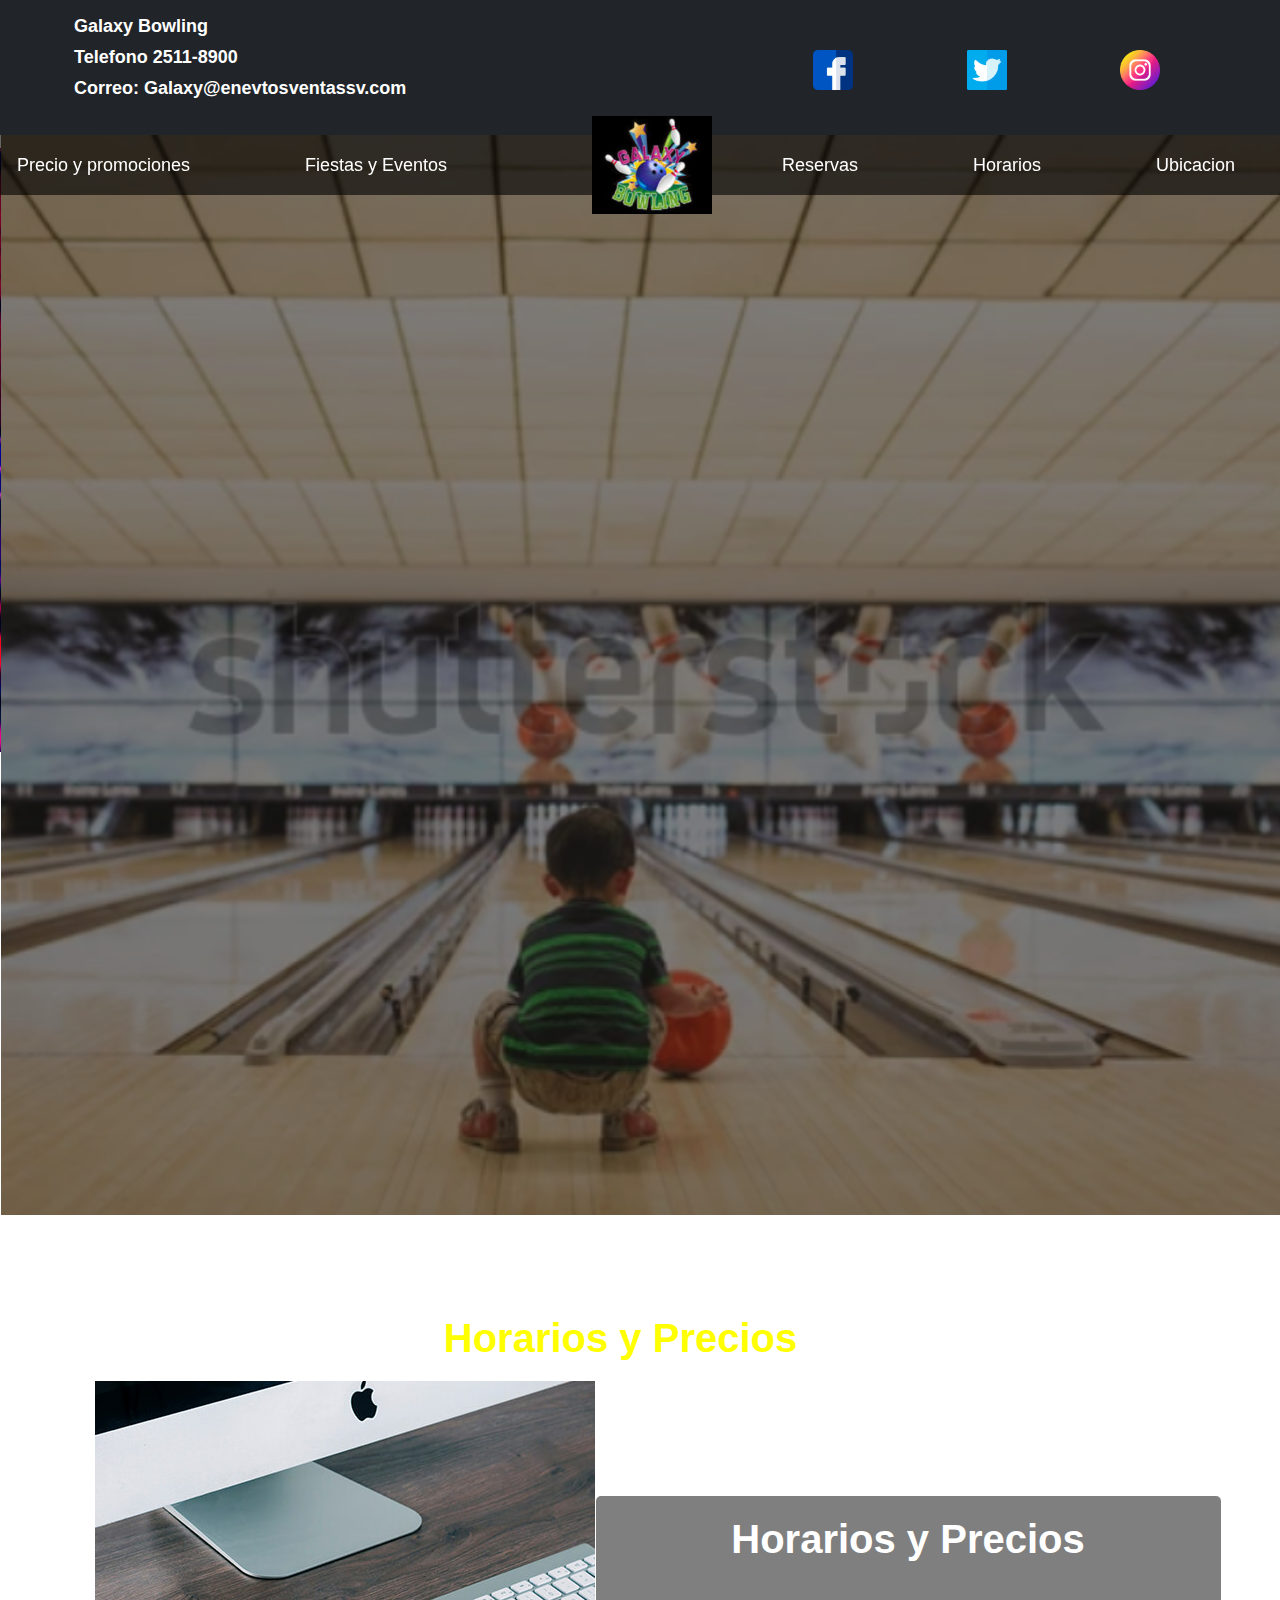
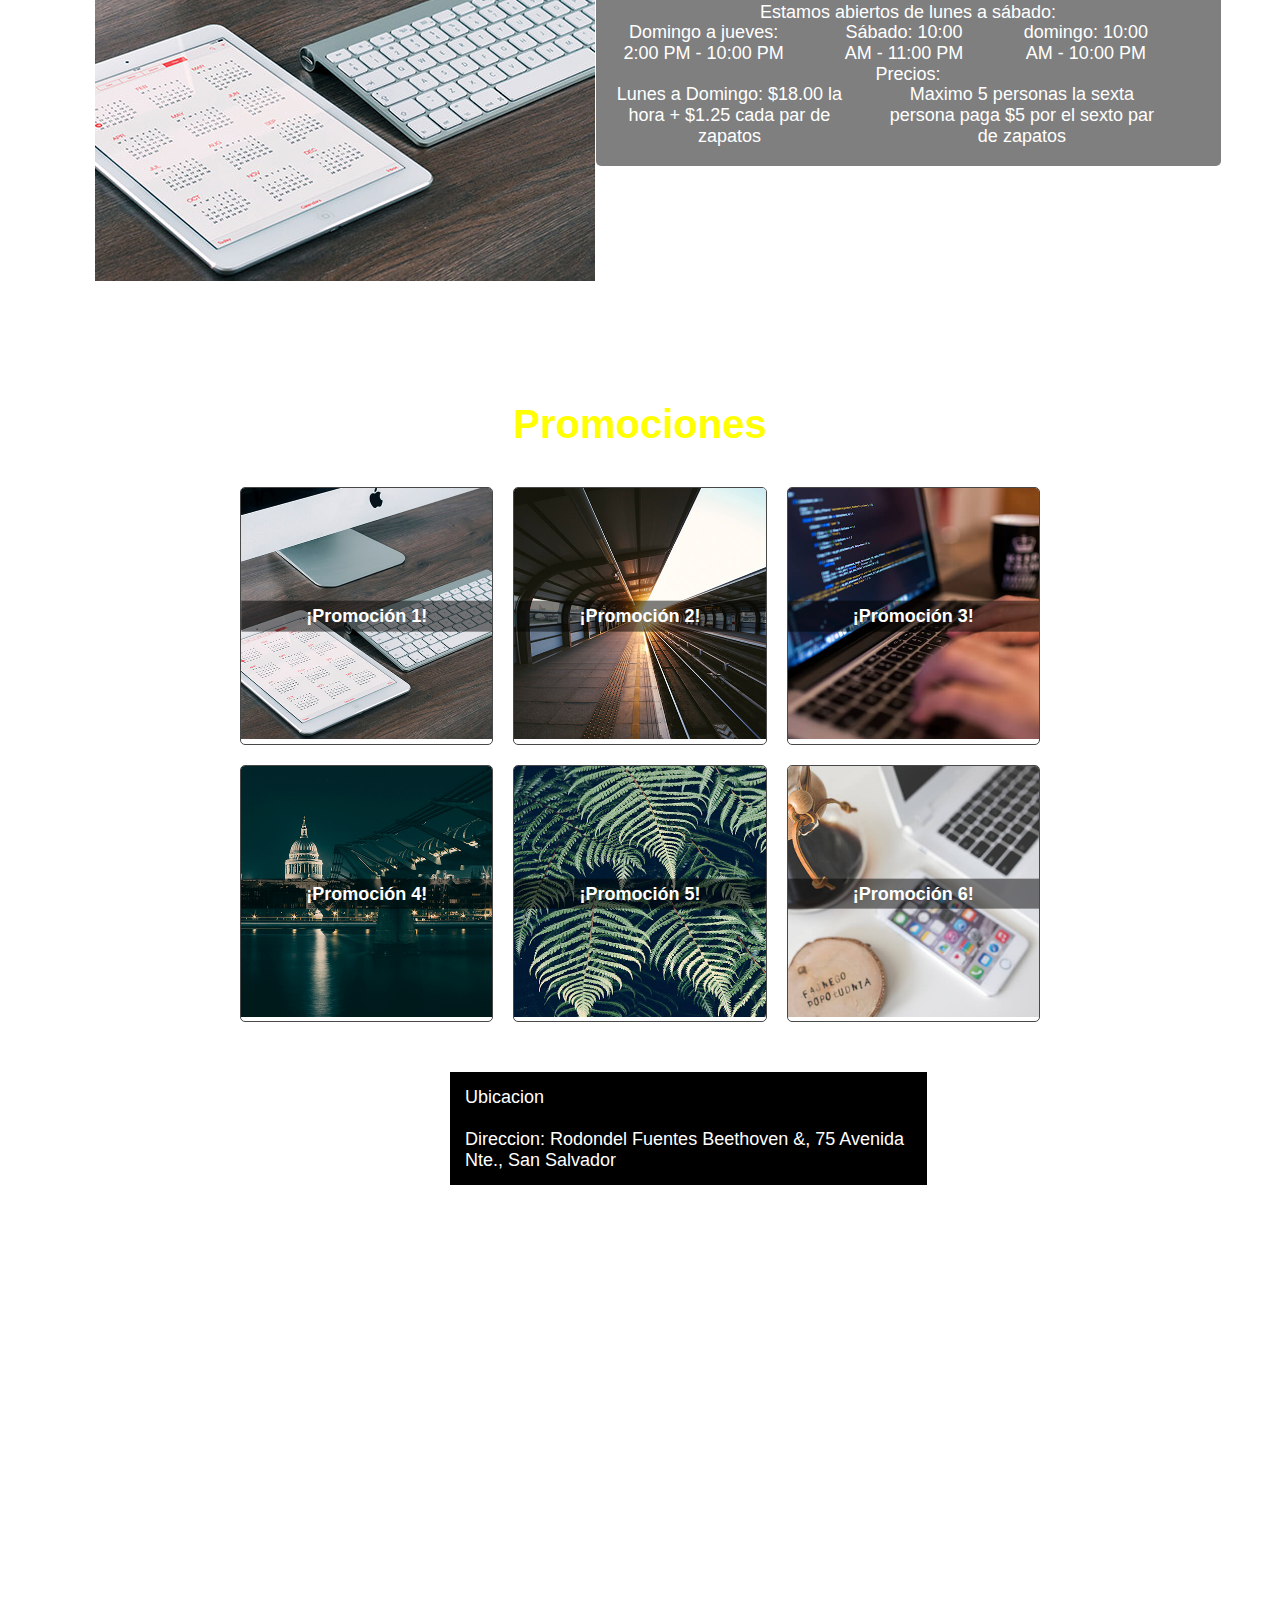
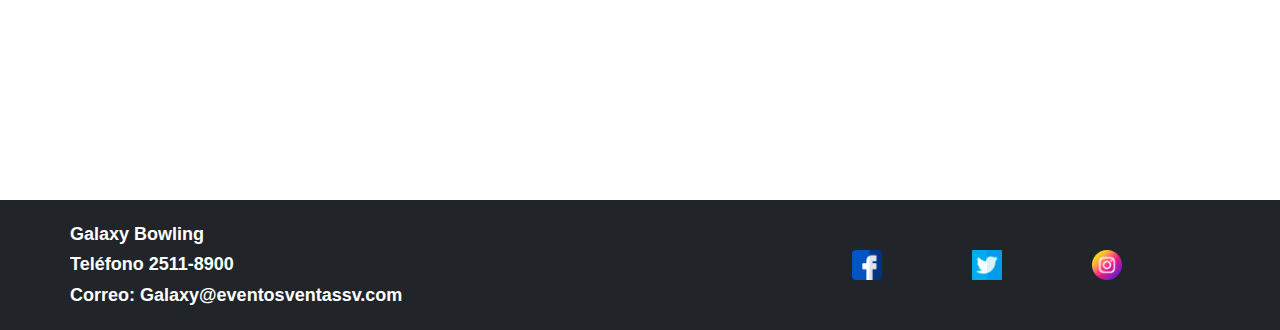
<file: index.html>
<!DOCTYPE html>
<html lang="es">
<head>
    <meta charset="UTF-8">
    <meta name="viewport" content="width=device-width, initial-scale=1.0, maximum-scale=1.0, user-scalable=0, shrink-to-fit=no">
    <title>Boliche El Salvador</title>

    <script src="js_boliche.js"></script>
    <link rel="stylesheet" href="Un.css">
    <link rel="stylesheet" href="normilize.css">
    <link rel="stylesheet" href="https://cdnjs.cloudflare.com/ajax/libs/font-awesome/6.2.0/css/all.min.css">


</head>
<body>
    
            
    
    <div class="social-contact">
        
        <div class="left-message">
            
                <p>Galaxy Bowling </p>
                <p>Telefono 2511-8900</p>
                <p>Correo: Galaxy@enevtosventassv.com</p>
            
        </div>
       
        <div class="social-icons" id="redes-sociales">
            
            
            <a href="https://www.facebook.com/galaxybowlingsv" class="face"  target="_blank"><img src="facebook.png" alt="Facebook"></a>
            <a href="https://twitter.com/i/flow/login?redirect_after_login=%2Fgalaxybowlingsv" class="twi"   target="_blank"><img src="gorjeo.png" alt="Twitter"></a>
            <a href="https://www.instagram.com/galaxybowling/" class="inst" target="_blank"><img src="instagram.png" alt="Instagram"></a>
            
            
        </div> 
    </div>
    
    <nav id="menu">
       
        <span id="menu-icon" class="hamburger-icon clicked">&#9776;</span>
        <ul id="menu-list">
            <li><a href="#promociones">Precio y promociones</a></li>
            <li><a href="fiestas_eventos.html">Fiestas y Eventos</a></li>
            <li class="logo-item"><img src="escudo.png" alt="Logo de Tu Boliche" class="logo"></li>
            <li><a href="reservas.html">Reservas</a></li>
            <li><a href="#horarios">Horarios</a></li>
            <li><a href="#ubicacion">Ubicacion</a></li>
        </ul>
        <div class="logo-container">
            <img src="escudo.png" alt="Logo de Tu Boliche" class="logo1">
        </div>
        <!-- Coloca el logo dentro del mismo contenedor del menú -->
         
    </nav>
    
    
    
    
    <header>
        <img src="fb2.png" alt="Imagen de Encabezado" class="imagen-header">
        <div class="overlay"></div>
      
        
    </header>
    
   
    <section class="horarios-precios" id="horarios">
        <h2>Horarios y Precios</h2>
        <div class="horarios-contenedor">
            <div class="imagen-container">
                <img src="trabajos/1.jpg" alt="Horarios" class="Horarios">
            </div>
            <div class="info-box">
                <h3>Horarios y Precios</h3>
                <p>Estamos abiertos de lunes a sábado:</p>
                <ul>
                    <li>Domingo a jueves: 2:00 PM - 10:00 PM</li>
                    <li>Sábado: 10:00 AM - 11:00 PM</li>
                    <li>domingo: 10:00 AM - 10:00 PM</li>
                </ul>
                <p>Precios:</p>
                <ul>
                    <li>Lunes a Domingo: $18.00 la hora + $1.25 cada par de zapatos </li>
                    <li>Maximo 5 personas la sexta persona paga $5 por el sexto par de zapatos</li>
                </ul>
            </div>
            
        </div>
    </section>
    <section class="promociones" id="promociones">
        <h2>Promociones</h2>
        <div class="galeria">
            <div class="imagen">
                <img src="trabajos/1.jpg" alt="Promoción 1">
                <p>¡Promoción 1!</p>
            </div>
            <div class="imagen">
                <img src="trabajos/2.jpg" alt="Promoción 2">
                <p>¡Promoción 2!</p>
            </div>
            <div class="imagen">
                <img src="trabajos/3.jpg" alt="Promoción 3">
                <p>¡Promoción 3!</p>
            </div>
            <div class="imagen">
                <img src="trabajos/4.jpg" alt="Promoción 4">
                <p>¡Promoción 4!</p>
            </div>
            <div class="imagen">
                <img src="trabajos/5.jpg" alt="Promoción 5">
                <p>¡Promoción 5!</p>
            </div>
            <div class="imagen">
                <img src="trabajos/6.jpg" alt="Promoción 6">
                <p>¡Promoción 6!</p>
            </div>
            <!-- Agrega más imágenes aquí -->
        </div>
    
    </section>
    <section class="ubicacion" id="ubicacion">Ubicacion <br><br><p>Direccion: Rodondel Fuentes Beethoven &, 75 Avenida Nte., San Salvador</p></section>
    <section class="mapa">
        <div class="mapa-container">
            <iframe src="https://www.google.com/maps/embed?pb=!1m14!1m8!1m3!1d15505.006047226363!2d-89.2332748!3d13.7032112!3m2!1i1024!2i768!4f13.1!3m3!1m2!1s0x8f63303de9cdbe3d%3A0x67e18464d41aae44!2sGalaxy%20Bowling!5e0!3m2!1ses-419!2ssv!4v1692931413247!5m2!1ses-419!2ssv" width="800" height="600" style="border:0;" allowfullscreen="" loading="lazy" referrerpolicy="no-referrer-when-downgrade"></iframe>
        </div>
    </section>
    
    <footer class="footer">
        <div class="social-contact-foother">
            <div class="left-message-foother">
                <p>Galaxy Bowling</p>
                <p>Teléfono 2511-8900</p>
                <p>Correo: Galaxy@eventosventassv.com</p>
            </div>
            <div class="social-icons-foother">
                <a href="https://www.facebook.com/galaxybowlingsv" class="face" target="_blank">
                    <img src="facebook.png" alt="Facebook">
                </a>
                <a href="https://twitter.com/i/flow/login?redirect_after_login=%2Fgalaxybowlingsv" class="twi" target="_blank">
                    <img src="gorjeo.png" alt="Twitter">
                </a>
                <a href="https://www.instagram.com/galaxybowling/" class="inst" target="_blank">
                    <img src="instagram.png" alt="Instagram">
                </a>
            </div>
        </div>
    </footer>
    
    <script>
   const menuIcon = document.getElementById("menu-icon");
const menuList = document.getElementById("menu-list");

// Oculta el menú al cargar la página
menuList.style.display = "none";

// Agrega un evento de clic al ícono de hamburguesa
menuIcon.addEventListener("click", () => {
    // Alternar la clase 'clicked' en el ícono de hamburguesa
    menuIcon.classList.toggle("clicked");

    // Muestra u oculta el menú
    if (menuIcon.classList.contains("clicked")) {
        // Si el ícono tiene la clase 'clicked', muestra el menú
        menuList.style.display = "block";
    } else {
        // Si no, oculta el menú
        menuList.style.display = "none";
    }
});

// Agrega un evento de clic a las opciones del menú
const menuLinks = menuList.querySelectorAll("a");
menuLinks.forEach((link) => {
    link.addEventListener("click", () => {
        // Oculta el menú al hacer clic en una opción
        menuList.style.display = "none";
        
        // Asegura que el ícono de hamburguesa no esté marcado
        menuIcon.classList.remove("clicked");
    });
});



      
      
          </script>    
   
   </body>
</html>
</file>
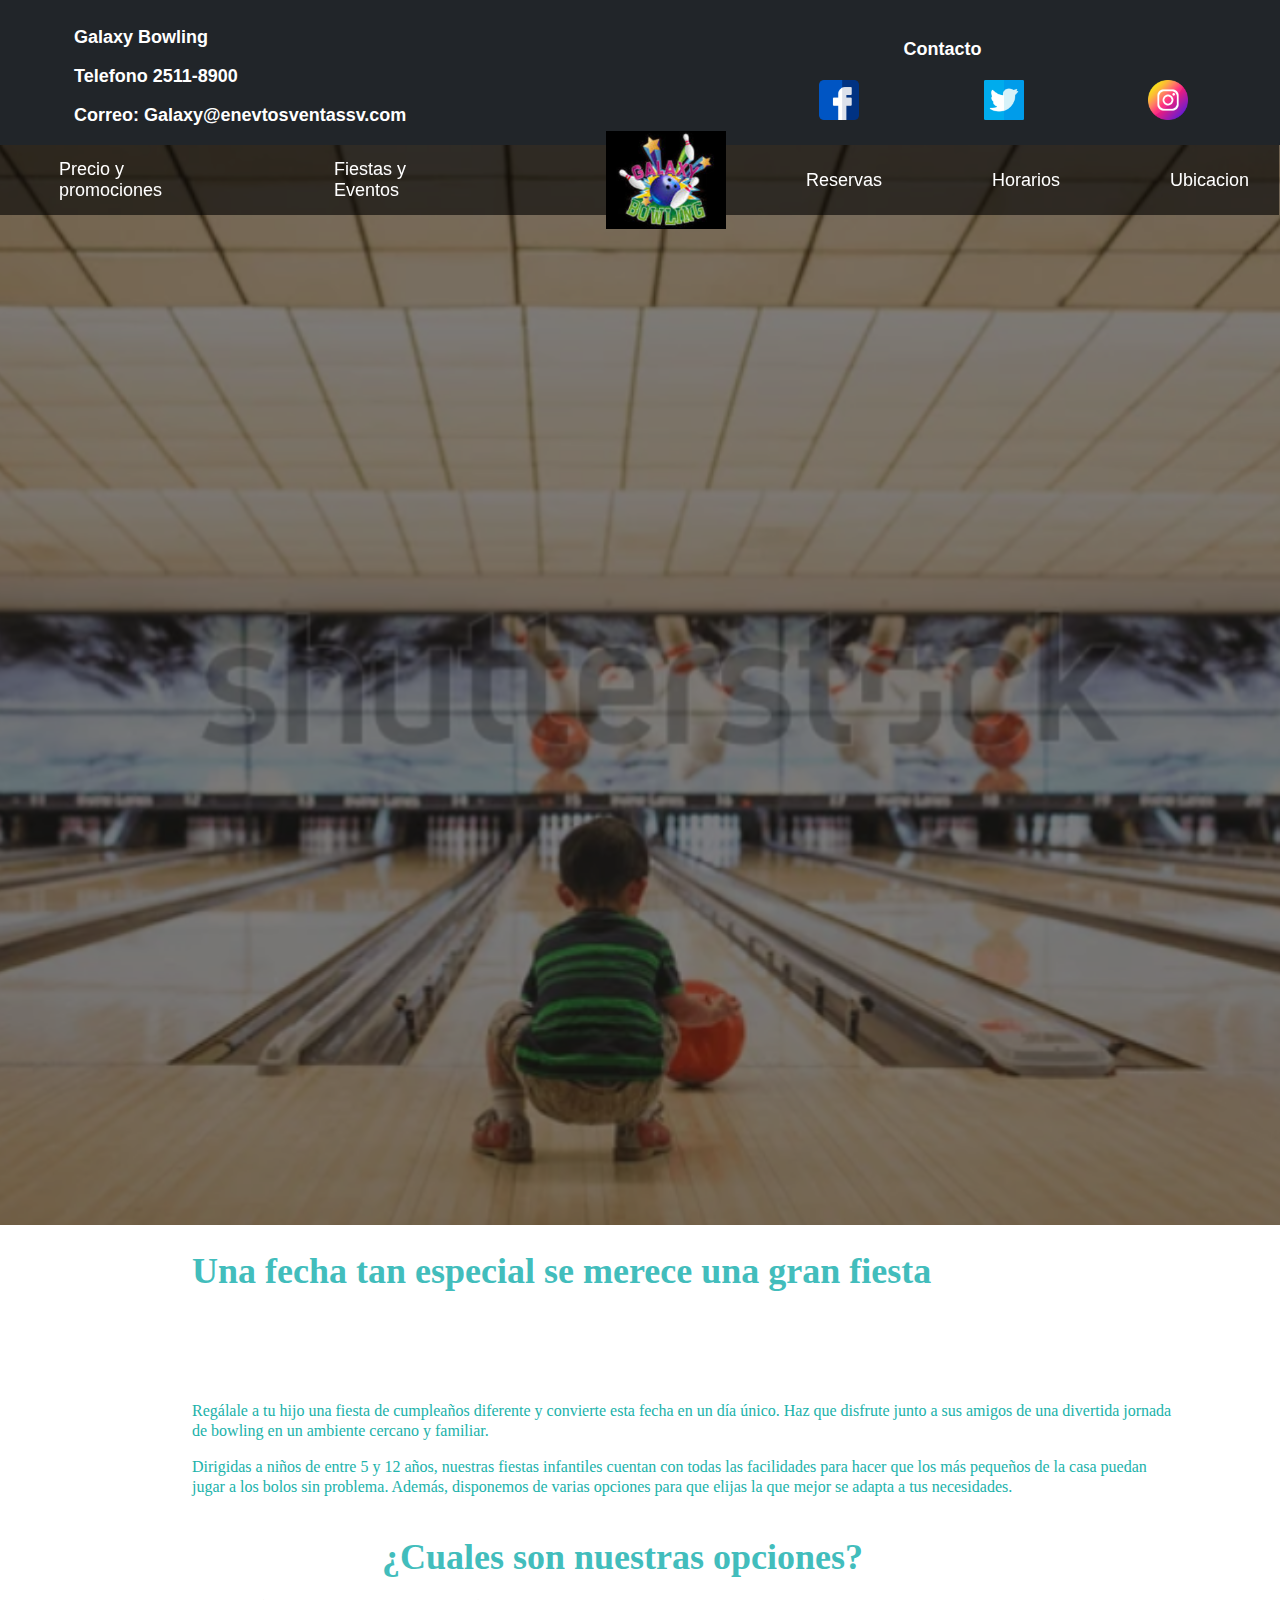
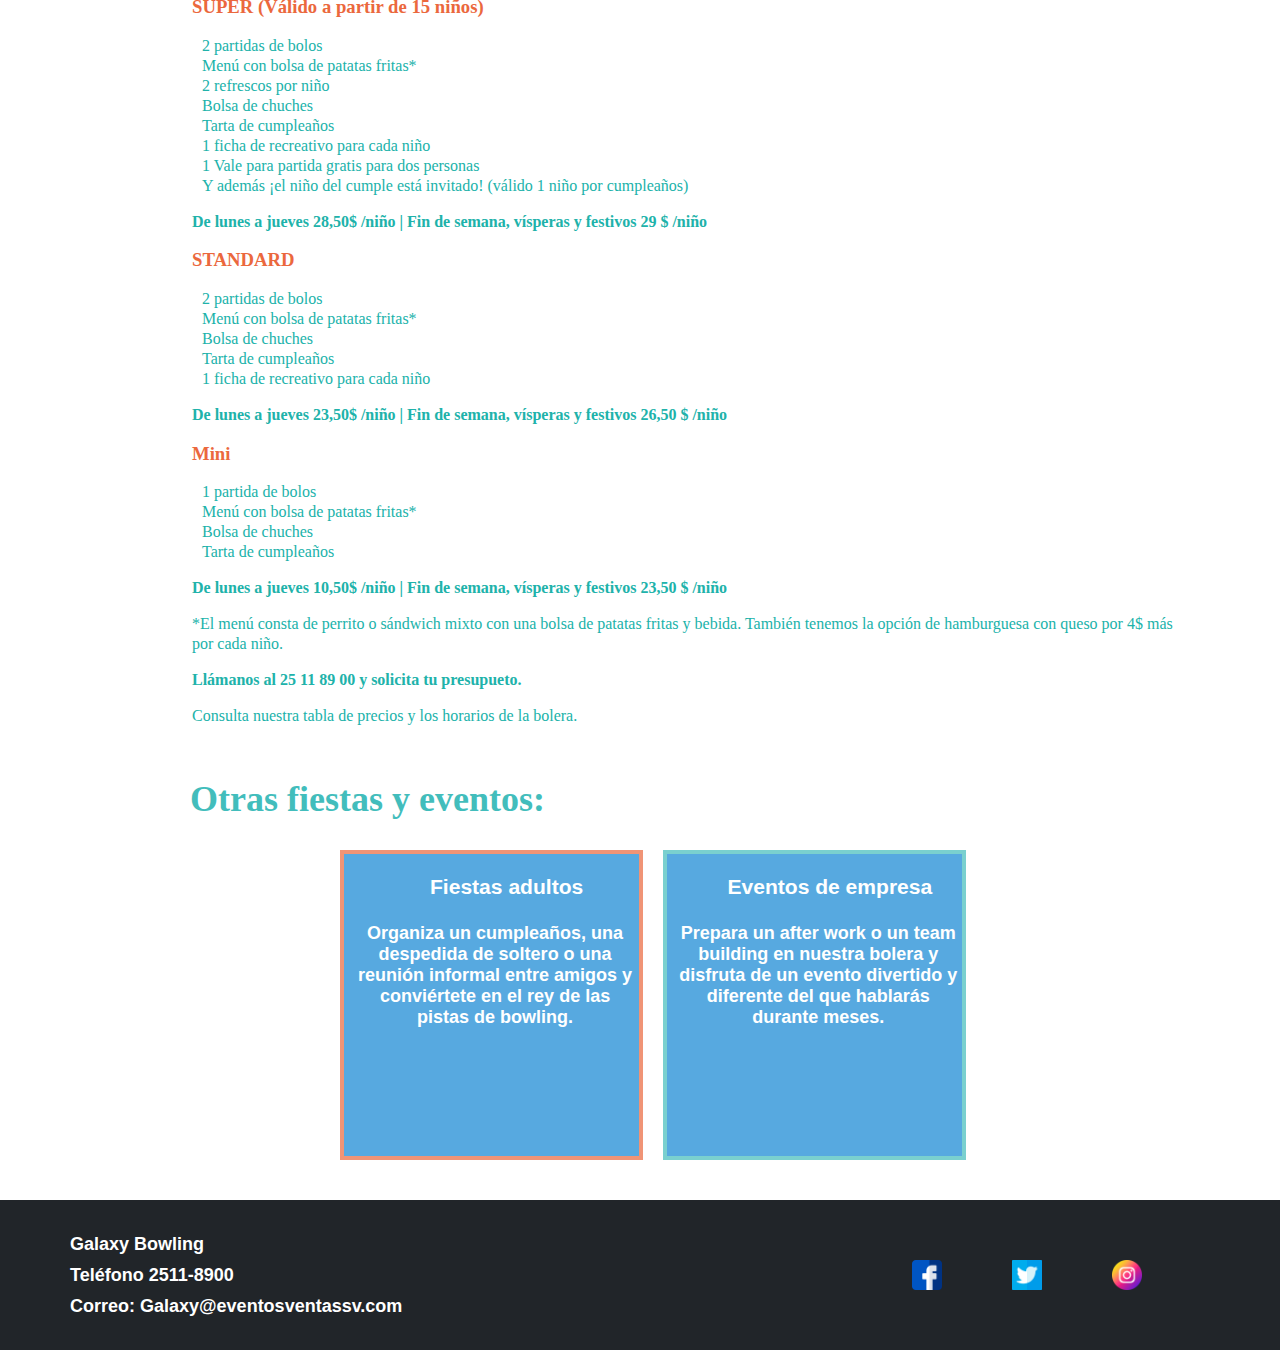
<file: cumples.html>
<!DOCTYPE html>
<html lang="en">
<head>
    <meta charset="UTF-8">
    <meta name="viewport" content="width=device-width, initial-scale=1.0">
    <title>Boliche El Salvador</title>

    <script src="js_boliche.js"></script>
    <link rel="stylesheet" href="cumples.css">
</head>
    <body>
        
<body class="fiestas-background">
    <div class="social-contact">
        
        <div class="left-message">
            
                <p>Galaxy Bowling </p>
                <p>Telefono 2511-8900</p>
                <p>Correo: Galaxy@enevtosventassv.com</p>
            
        </div>
       
        <div class="social-icons" id="redes-sociales">
            <div class="left-message"><p>Contacto</p></div>
            
            <a href="https://www.facebook.com/galaxybowlingsv" class="face"  target="_blank"><img src="facebook.png" alt="Facebook"></a>
            <a href="https://twitter.com/i/flow/login?redirect_after_login=%2Fgalaxybowlingsv" class="twi"   target="_blank"><img src="gorjeo.png" alt="Twitter"></a>
            <a href="https://www.instagram.com/galaxybowling/" class="inst" target="_blank"><img src="instagram.png" alt="Instagram"></a>
            
            
        </div> 
    </div>
    

    
    
    
    <nav id="menu">
        <ul>
            <li><a href="Untitled-1.html#promociones">Precio y promociones</a></li>
            <li><a href="#parrafo-con-fondo">Fiestas y Eventos</a></li>
            <li class="logo-item"><img src="escudo.png" alt="Logo de Tu Boliche" class="logo"></li>
            <li><a href="reservas.html">Reservas</a></li>
            
            <li><a href="Untitled-1.html#horarios">Horarios</a></li>
            <li><a href="Untitled-1.html#ubicacion">Ubicacion</a></li>
        </ul>
    </nav>
    <header class="header">
    
        <img src="fb2.png" alt="Imagen de Encabezado" class="imagen-header">
        <div class="overlay"></div>

    </header>
   
    

    <!-- InstanceBeginEditable name="head" -->
    
   
   

    <!-- InstanceBeginEditable name="cuerpo" -->
   <div class="contenedor"><article>
      <h1 class="hensa">Una fecha tan especial se merece una gran fiesta</h1>
    <div id="mitad"><h2 class="gris">Imaginación y cariño son los ingredientes de los cumpleaños infantiles de Galaxy Bowling</h2>
    <p >Regálale a tu hijo una fiesta de cumpleaños diferente y convierte esta fecha en un día único. Haz que disfrute junto a sus amigos de una divertida jornada de bowling en un ambiente cercano y familiar. </p>
    <p>Dirigidas a niños de entre 5 y 12 años, nuestras fiestas infantiles cuentan con todas las facilidades para hacer que los más pequeños de la casa puedan jugar a los bolos sin problema. Además, disponemos de varias opciones para que elijas la que mejor se adapta a tus necesidades.</p>
    <h2>¿Cuales son nuestras opciones?</h2>
    <h3>SUPER (Válido a partir de 15 niños)</h3>
    <ul class="vertical-list">
      <li>2 partidas de bolos </li>
      <li>Menú con bolsa de patatas fritas*<br>
      </li>
      <li>2 refrescos por niño<br>
        </li>
      <li>Bolsa de chuches </li>
      <li>Tarta de cumpleaños </li>
      <li>1 ficha de recreativo para cada niño<br>
      </li>
      <li>1 Vale para partida gratis
        para dos personas</li>
      <li>Y además ¡el niño del cumple está invitado! (válido 1 niño por cumpleaños)</li>
      </ul>
    <p><strong>De lunes a jueves 28,50$ /niño | Fin de semana, vísperas y festivos 29 $ /niño </strong></p>
    <h3>STANDARD</h3>
    <ul class="vertical-list">
      
        <li>2 partidas de bolos<br>
        </li>
        <li>Menú con bolsa de patatas fritas*</li>
        <li> Bolsa de chuches<br>
        </li>
        <li>Tarta de cumpleaños<br>
          </li>
        <li>1 ficha de recreativo para cada niño</li>
        </ul>
    <p><strong>De lunes a jueves 23,50$ /niño | Fin de semana, vísperas y festivos 26,50 $ /niño </strong></p>
    <h3>Mini  </h3>
    <ul class="vertical-list">
     <li>1 partida de bolos<br>
     </li>
     <li>Menú con bolsa de patatas fritas*</li>
     <li>Bolsa de chuches<br>
     </li>
     <li>Tarta de cumpleaños</li>
     </ul>
    <p><strong>De lunes a jueves 10,50$ /niño | Fin de semana, vísperas y festivos 23,50 $ /niño <br>
      </strong></p>
        <p>*El menú consta de perrito o sándwich mixto con una bolsa de patatas fritas y bebida. También tenemos la opción de hamburguesa con queso por 4$ más por cada niño.<br>
    </p>
    
    <p> <strong>Llámanos al 25 11 89 00 y solicita tu presupueto.</strong> </p>
    
        
  
    </strong>Consulta nuestra tabla de precios y los horarios de la bolera.<br>
   
    
 
    </article>
       
   </div>
       
    

   <h2>Otras fiestas y eventos:</h2>
        <div id="eventos">
            <ul>
                
                <li class="celeste">
                    <a href="fiestaAdulto,html.html">
                        <div class="contenido">
                           
                            <h3>Fiestas adultos</h3>
                            <h4>Organiza un cumpleaños, una despedida de soltero o una reunión informal entre amigos y conviértete en el rey de las pistas de bowling.</h4>
                        </div>
                    </a>
                </li>
                <li class="rojo">
                    <a href="Sobreevenos.html">
                        <div class="contenido">
                            
                            <h3>Eventos de empresa</h3>
                            <h4>Prepara un after work o un team building en nuestra bolera y disfruta de un evento divertido y diferente del que hablarás durante meses.</h4>
                        </div>
                    </a>
                </li>
            </ul>
         </div>




         <footer class="footer">
            <div class="social-contact-foother">
                <div class="left-message-foother">
                    <p>Galaxy Bowling</p>
                    <p>Teléfono 2511-8900</p>
                    <p>Correo: Galaxy@eventosventassv.com</p>
                </div>
                <div class="social-icons-foother">
                    <a href="https://www.facebook.com/galaxybowlingsv" class="face" target="_blank">
                        <img src="facebook.png" alt="Facebook">
                    </a>
                    <a href="https://twitter.com/i/flow/login?redirect_after_login=%2Fgalaxybowlingsv" class="twi" target="_blank">
                        <img src="gorjeo.png" alt="Twitter">
                    </a>
                    <a href="https://www.instagram.com/galaxybowling/" class="inst" target="_blank">
                        <img src="instagram.png" alt="Instagram">
                    </a>
                </div>
            </div>
        </footer>                                                                                                                                           
    </body>

</html>
</file>
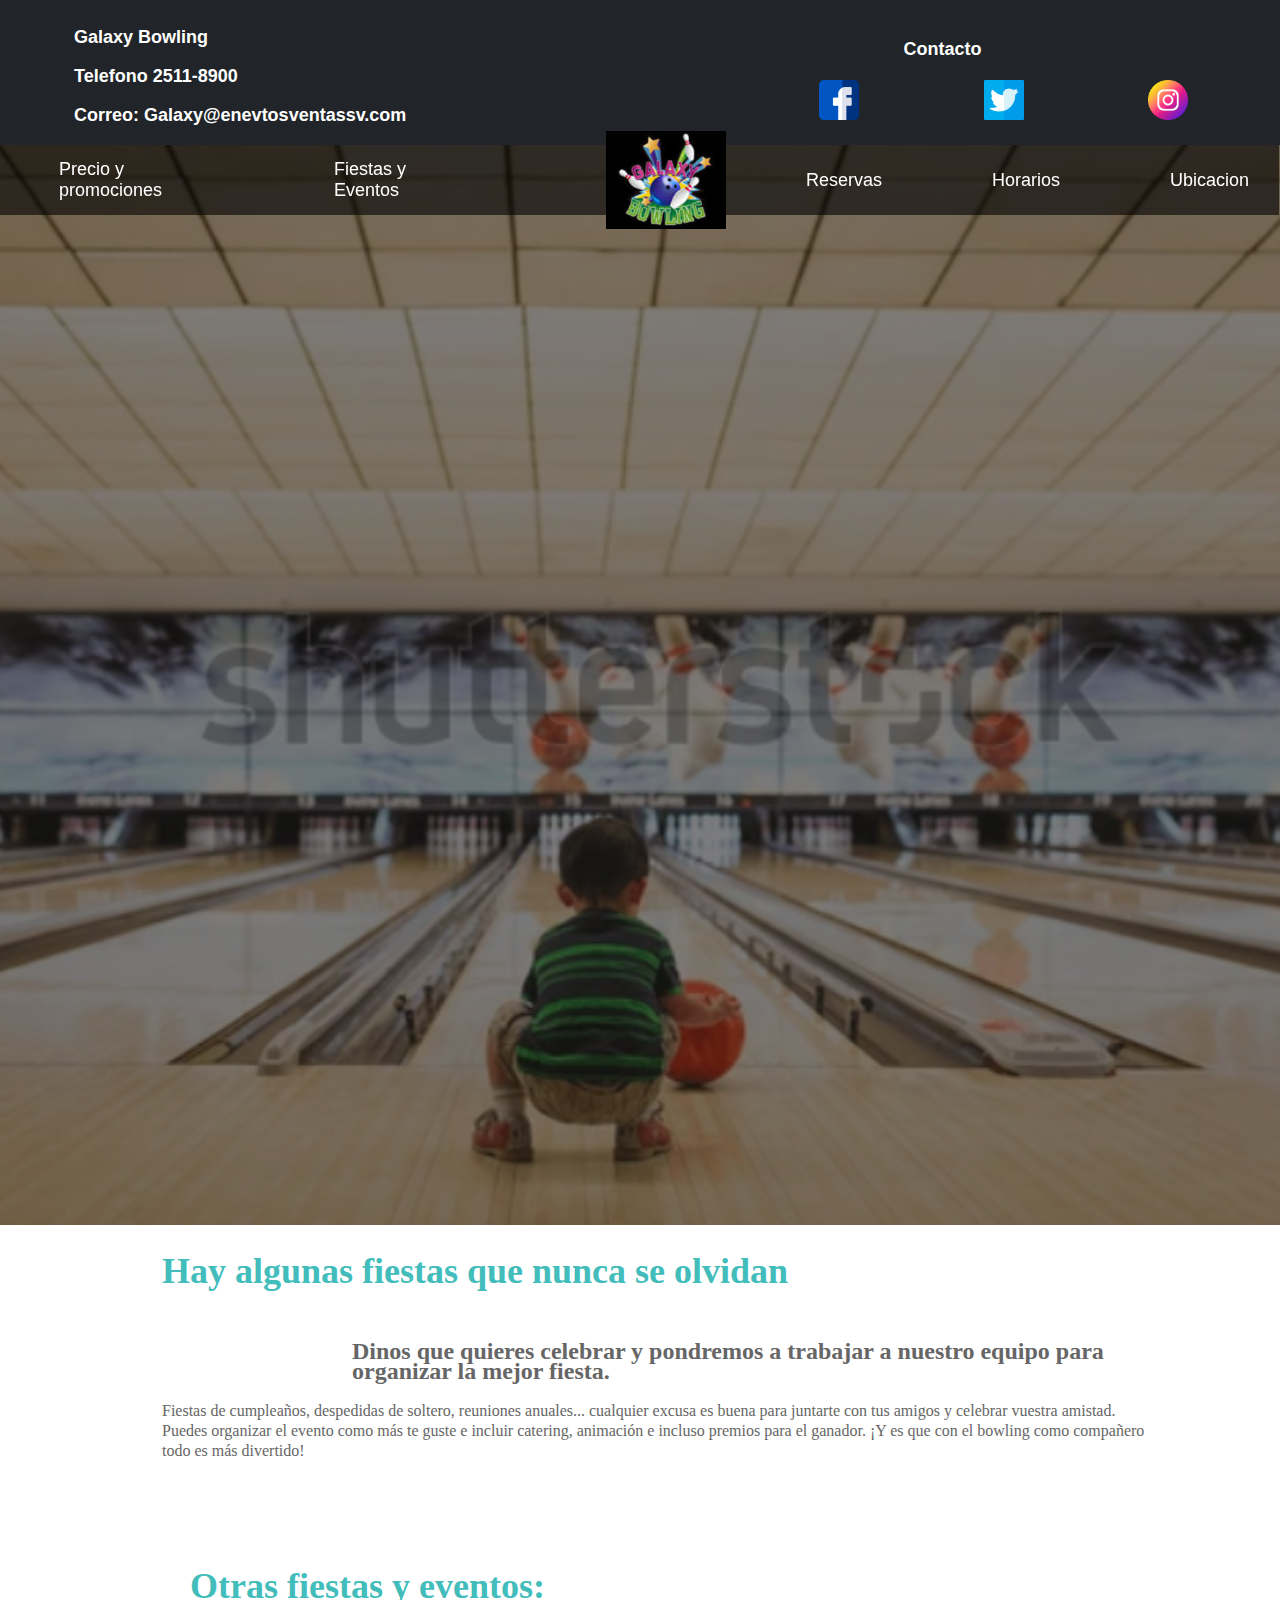
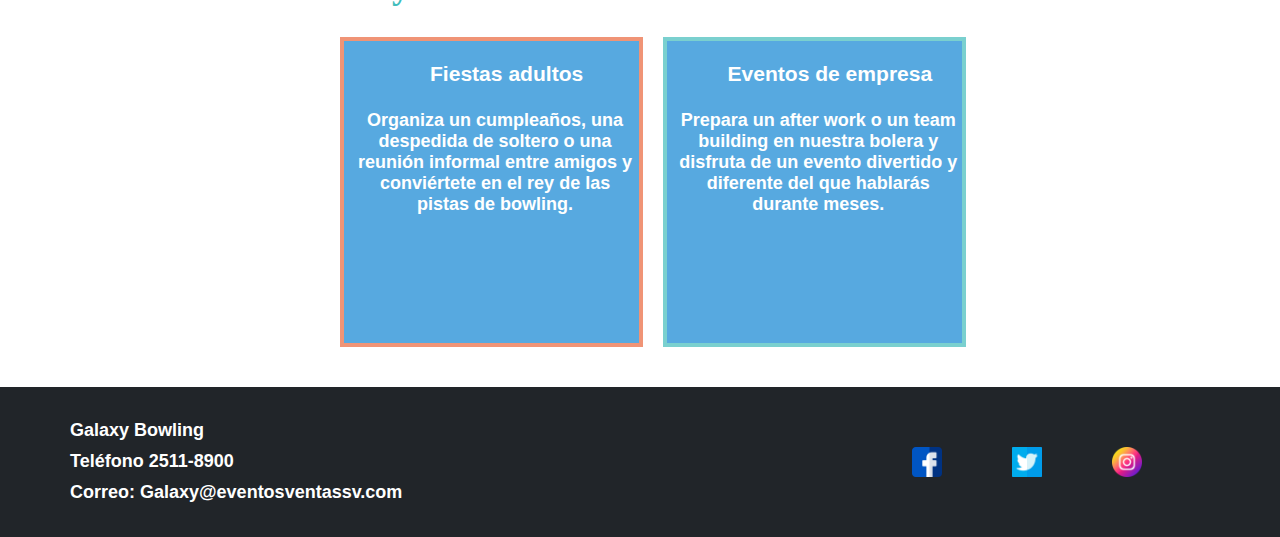
<file: fiestaAdulto,html.html>
<!DOCTYPE html>
<html lang="en">
<head>
    <meta charset="UTF-8">
    <meta name="viewport" content="width=device-width, initial-scale=1.0">
    
    <link rel="stylesheet" href="fiestaAdulto.css">
    <script src="js_boliche.js"></script>
    <title>Document</title>
</head>
<body>
    
<body class="fiestas-background">
    <div class="social-contact">
        
        <div class="left-message">
            
                <p>Galaxy Bowling </p>
                <p>Telefono 2511-8900</p>
                <p>Correo: Galaxy@enevtosventassv.com</p>
            
        </div>
       
        <div class="social-icons" id="redes-sociales">
            <div class="left-message"><p>Contacto</p></div>
            
            <a href="https://www.facebook.com/galaxybowlingsv" class="face"  target="_blank"><img src="facebook.png" alt="Facebook"></a>
            <a href="https://twitter.com/i/flow/login?redirect_after_login=%2Fgalaxybowlingsv" class="twi"   target="_blank"><img src="gorjeo.png" alt="Twitter"></a>
            <a href="https://www.instagram.com/galaxybowling/" class="inst" target="_blank"><img src="instagram.png" alt="Instagram"></a>
            
            
        </div> 
    </div>

    
    
    <nav id="menu">
        <ul>
            <li><a href="Untitled-1.html#promociones">Precio y promociones</a></li>
            <li><a href="#parrafo-con-fondo">Fiestas y Eventos</a></li>
            <li class="logo-item"><img src="escudo.png" alt="Logo de Tu Boliche" class="logo"></li>
            <li><a href="reservas.html">Reservas</a></li>
            
            <li><a href="Untitled-1.html#horarios">Horarios</a></li>
            <li><a href="Untitled-1.html#ubicacion">Ubicacion</a></li>
        </ul>
    </nav>
    <header class="header">
    
        <img src="fb2.png" alt="Imagen de Encabezado" class="imagen-header">
        <div class="overlay"></div>

    </header>
    
    <div class="contenedor">
        <h1 class="hensa">Hay algunas fiestas que nunca se olvidan</h1>
      <div class="mitad"><h2 class="gris">Dinos que quieres celebrar y pondremos a trabajar a nuestro equipo para organizar la mejor fiesta.</h2>
      <p>Fiestas de cumpleaños, despedidas de soltero, reuniones anuales... cualquier excusa es buena para juntarte con tus amigos y celebrar vuestra amistad. Puedes organizar el evento como más te guste e incluir catering, animación e incluso premios para el ganador.  ¡Y es que con el bowling como compañero todo es más divertido!</p>
      <p><br>
        
    </div>
        
    
 </div>
    <h2>Otras fiestas y eventos:</h2>
        <div id="eventos">
            <ul>
                
                <li class="celeste">
                    <a href="fiestaAdulto,html.html">
                        <div class="contenido">
                           
                            <h3>Fiestas adultos</h3>
                            <h4>Organiza un cumpleaños, una despedida de soltero o una reunión informal entre amigos y conviértete en el rey de las pistas de bowling.</h4>
                        </div>
                    </a>
                </li>
                <li class="rojo">
                    <a href="Sobreevenos.html">
                        <div class="contenido">
                            
                            <h3>Eventos de empresa</h3>
                            <h4>Prepara un after work o un team building en nuestra bolera y disfruta de un evento divertido y diferente del que hablarás durante meses.</h4>
                        </div>
                    </a>
                </li>
            </ul>
         </div>

      
    <!-- footer... -->
    <footer class="footer">
        <div class="social-contact-foother">
            <div class="left-message-foother">
                <p>Galaxy Bowling</p>
                <p>Teléfono 2511-8900</p>
                <p>Correo: Galaxy@eventosventassv.com</p>
            </div>
            <div class="social-icons-foother">
                <a href="https://www.facebook.com/galaxybowlingsv" class="face" target="_blank">
                    <img src="facebook.png" alt="Facebook">
                </a>
                <a href="https://twitter.com/i/flow/login?redirect_after_login=%2Fgalaxybowlingsv" class="twi" target="_blank">
                    <img src="gorjeo.png" alt="Twitter">
                </a>
                <a href="https://www.instagram.com/galaxybowling/" class="inst" target="_blank">
                    <img src="instagram.png" alt="Instagram">
                </a>
            </div>
        </div>
    </footer>

       
        
</body>
</html>
</file>
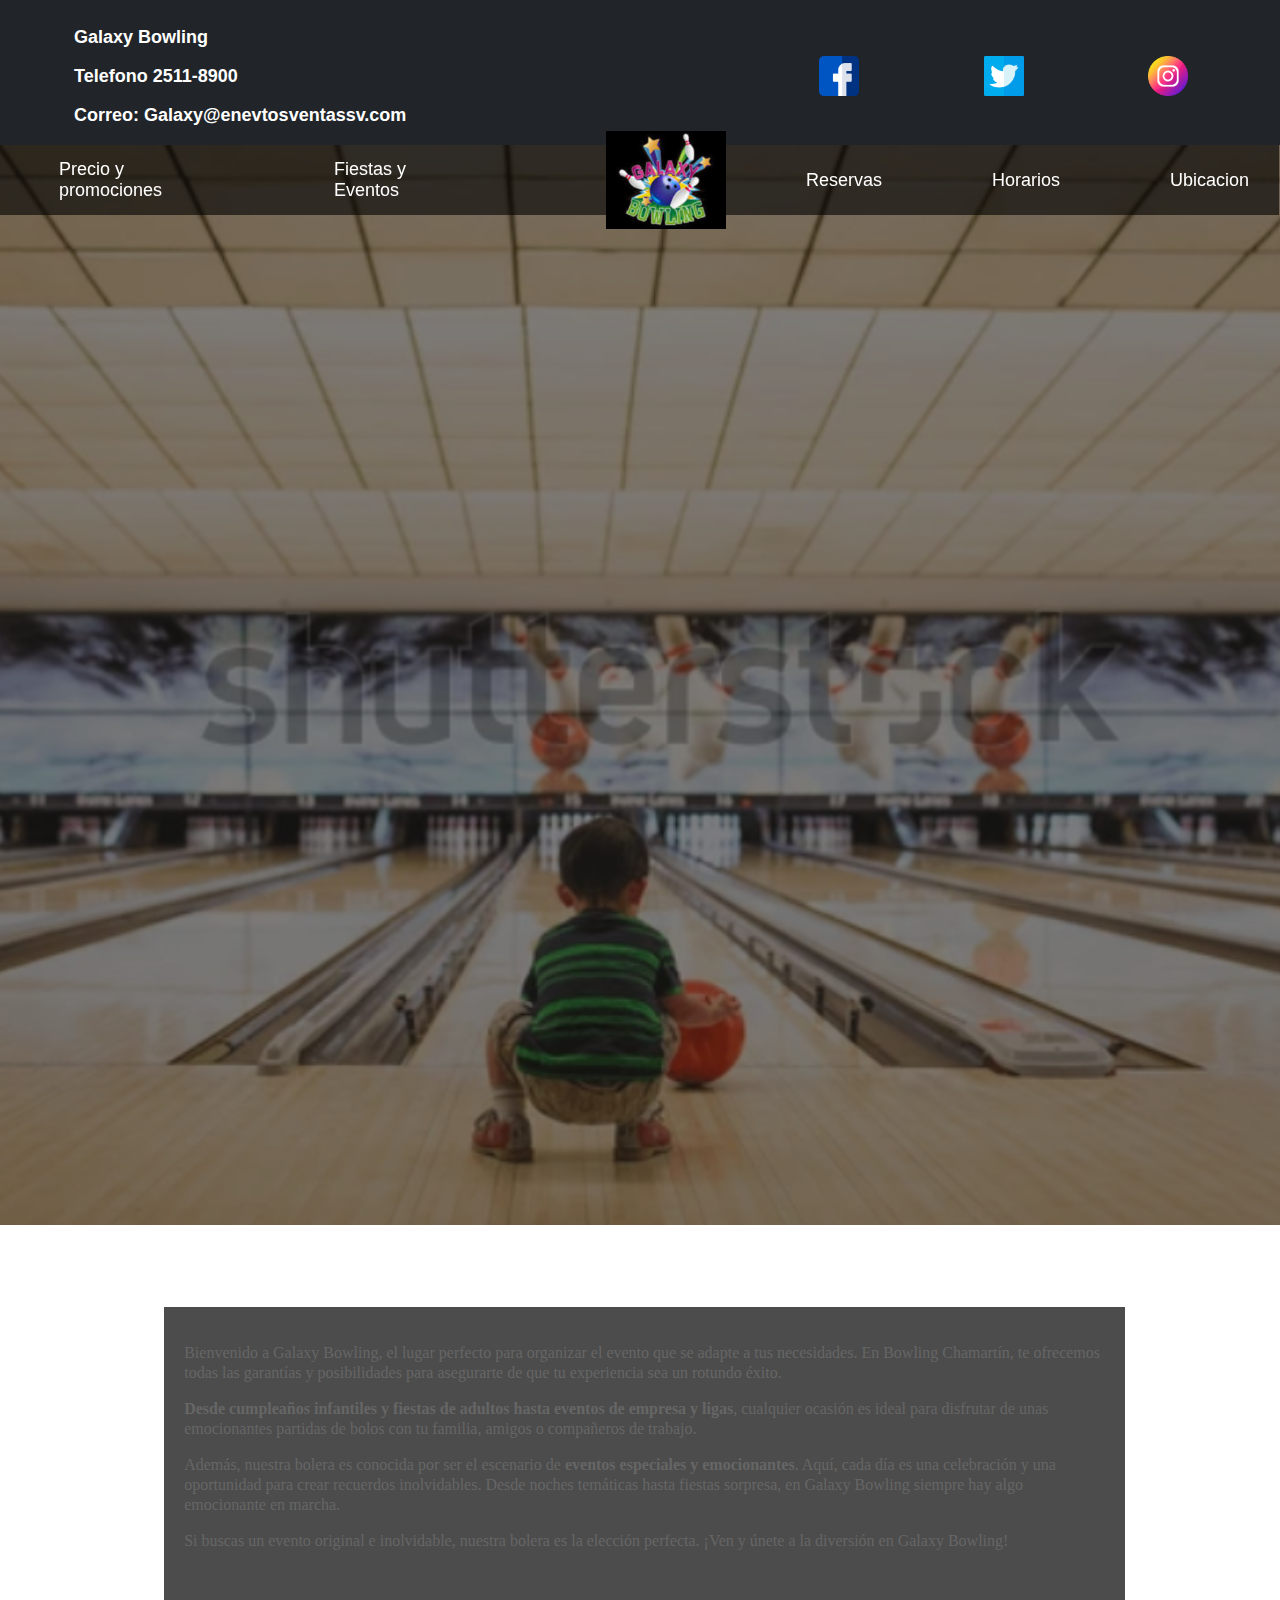
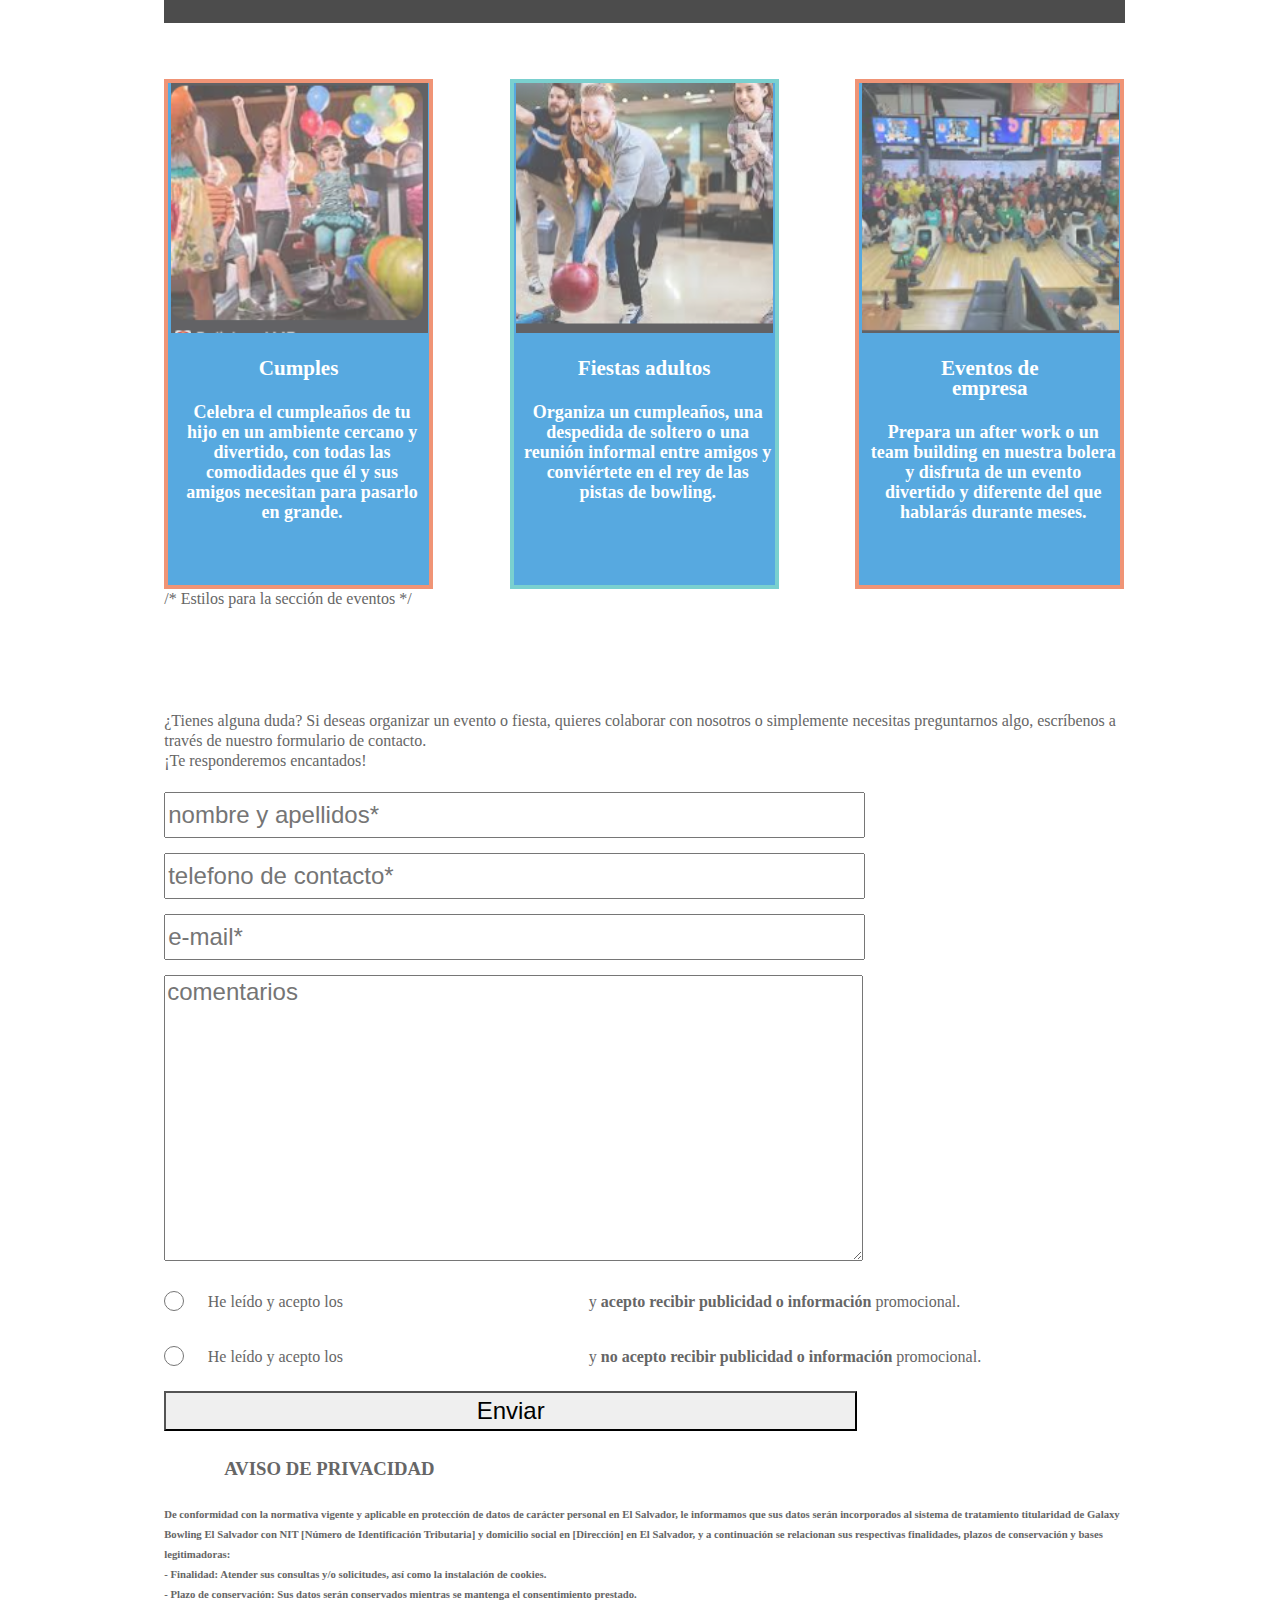
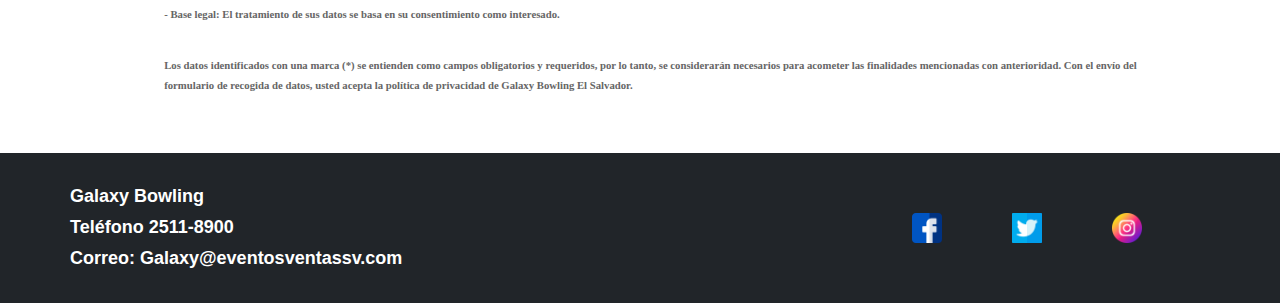
<file: fiestas_eventos.html>
<!DOCTYPE html>
<html lang="es">

<head>
    <meta charset="UTF-8">
    <meta name="viewport" content="width=device-width, initial-scale=1.0">
    <title>Fiestas y Eventos - Boliche El Salvador</title>
    <script src="js_boliche.js"></script>
    <link rel="stylesheet" href="fiestas_eventos.css">
</head>
<body class="fiestas-background">
 
    <div class="social-contact">
        
        <div class="left-message">
            
                <p>Galaxy Bowling </p>
                <p>Telefono 2511-8900</p>
                <p>Correo: Galaxy@enevtosventassv.com</p>
            
        </div>
       
        <div class="social-icons" id="redes-sociales">
            
            
            <a href="https://www.facebook.com/galaxybowlingsv" class="face"  target="_blank"><img src="facebook.png" alt="Facebook"></a>
            <a href="https://twitter.com/i/flow/login?redirect_after_login=%2Fgalaxybowlingsv" class="twi"   target="_blank"><img src="gorjeo.png" alt="Twitter"></a>
            <a href="https://www.instagram.com/galaxybowling/" class="inst" target="_blank"><img src="instagram.png" alt="Instagram"></a>
            
            
        </div> 
    </div>
    

    
    
    
    <nav id="menu">
        <ul>
            <li><a href="Untitled-1.html#promociones">Precio y promociones</a></li>
            <li><a href="#parrafo-con-fondo">Fiestas y Eventos</a></li>
            <li class="logo-item"><img src="escudo.png" alt="Logo de Tu Boliche" class="logo"></li>
            <li><a href="reservas.html">Reservas</a></li>
            
            <li><a href="Untitled-1.html#horarios">Horarios</a></li>
            <li><a href="Untitled-1.html#ubicacion">Ubicacion</a></li>
        </ul>
    </nav>
    <header class="header">
    
        <img src="fb2.png" alt="Imagen de Encabezado" class="imagen-header">
        <div class="overlay"></div>

    </header>


    <article >
        <h2 id="parrafo-con-fondo">Fiestas y eventos</h2><div class="parrafo-con-fondo"><p>Bienvenido a Galaxy Bowling, el lugar perfecto para organizar el evento que se adapte a tus necesidades. En Bowling Chamartín, te ofrecemos todas las garantías y posibilidades para asegurarte de que tu experiencia sea un rotundo éxito.</p>
            <p><strong>Desde cumpleaños infantiles y fiestas de adultos hasta eventos de empresa y ligas</strong>, cualquier ocasión es ideal para disfrutar de unas emocionantes partidas de bolos con tu familia, amigos o compañeros de trabajo.</p>
            <p>Además, nuestra bolera es conocida por ser el escenario de <strong>eventos especiales y emocionantes</strong>. Aquí, cada día es una celebración y una oportunidad para crear recuerdos inolvidables. Desde noches temáticas hasta fiestas sorpresa, en Galaxy Bowling siempre hay algo emocionante en marcha.</p>
            <p>Si buscas un evento original e inolvidable, nuestra bolera es la elección perfecta. ¡Ven y únete a la diversión en Galaxy Bowling!</p>
            
            <p>&nbsp;</p></div>
            <p>&nbsp;</p></div>
            <div id="eventos">
                <ul>
                    <li class="rojo">
                        <a href="cumples.html">
                            <div class="contenido">
                                <img src="fotocumpleaños.png" alt="">
                                <h3>Cumples</h3>
                                <h4>Celebra el cumpleaños de tu hijo en un ambiente cercano y divertido, con todas las comodidades que él y sus amigos necesitan para pasarlo en grande.</h4>
                            </div>
                        </a>
                    </li>
                    <li class="celeste">
                        <a href="fiestaAdulto,html.html">
                            <div class="contenido">
                                <img src="fotoadulto.png" alt="">
                                <h3>Fiestas adultos</h3>
                                <h4>Organiza un cumpleaños, una despedida de soltero o una reunión informal entre amigos y conviértete en el rey de las pistas de bowling.</h4>
                            </div>
                        </a>
                    </li>
                    <li class="rojo">
                        <a href="Sobreevenos.html">
                            <div class="contenido">
                                <img src="fotoeventosempresariales.png" alt="">
                                <h3>Eventos de empresa</h3>
                                <h4>Prepara un after work o un team building en nuestra bolera y disfruta de un evento divertido y diferente del que hablarás durante meses.</h4>
                            </div>
                        </a>
                    </li>
                </ul>
             </div>
                                                                                                                                                                              /* Estilos para la sección de eventos */
       
          </div> 
        </article>
        <a id="contacto-bolera"></a>
       
        <div class="contenedor"><article>
            <h2> Contacta con la bolera</h2>
            <p>
            ¿Tienes alguna duda? Si deseas organizar un evento o fiesta, quieres colaborar con nosotros o simplemente necesitas preguntarnos algo, escríbenos a través de nuestro formulario de contacto. <br>
            ¡Te responderemos encantados! </p>
              <form action="https://formsubmit.co/vm17056@ues.edu.sv" method="POST">
                       <p>
                         <input name="nombre" type="text" class="formulario" placeholder="nombre y apellidos*" required="">
                         <input name="telefono" type="text" class="formulario" placeholder="telefono de contacto*" required="">
                         <input name="email" type="text" class="formulario" placeholder="e-mail*" required="">
                         <textarea name="comentarios" rows="10" class="formulario" placeholder="comentarios" title="comentarios"></textarea>
                         <br>
                                 
                         <label>     <input class="input" id="RadioGroup1_0" type="radio" name="legal" value="Si" required="">
                         He leído y acepto los <a href="#legal"><strong>términos de privacidad</strong></a> y <strong>acepto recibir publicidad o información</strong> promocional. </label><br>
                            <label>     <input class="input" id="RadioGroup1_1" type="radio" name="legal" value="No" required="">
                         He leído y acepto los <a href="#legal"><strong>términos de privacidad</strong></a> y <strong>no acepto recibir publicidad o información</strong> promocional. </label>
                         &nbsp;
                         <input name="submit" type="submit" class="enlaces_activos" value="Enviar">
                  </p>
                  <h3><a name="legal" id="legal"></a>AVISO DE PRIVACIDAD</h3>
<h6>De conformidad con la normativa vigente y aplicable en protección de datos de carácter personal en El Salvador, le informamos que sus datos serán incorporados al sistema de tratamiento titularidad de Galaxy Bowling El Salvador con NIT [Número de Identificación Tributaria] y domicilio social en [Dirección] en El Salvador, y a continuación se relacionan sus respectivas finalidades, plazos de conservación y bases legitimadoras:<br>
       - Finalidad: Atender sus consultas y/o solicitudes, así como la instalación de cookies.<br>
       - Plazo de conservación: Sus datos serán conservados mientras se mantenga el consentimiento prestado.<br>
       - Base legal: El tratamiento de sus datos se basa en su consentimiento como interesado.<br>
            &nbsp;<br>
            <p>Los datos identificados con una marca (*) se entienden como campos obligatorios y requeridos, por lo tanto, se considerarán necesarios para acometer las finalidades mencionadas con anterioridad. Con el envío del formulario de recogida de datos, usted acepta la política de privacidad de Galaxy Bowling El Salvador.</p>
<p>&nbsp;</p>

                  
              </form>
            </article></div>
            
    <!-- footer... -->
    <footer class="footer">
        <div class="social-contact-foother">
            <div class="left-message-foother">
                <p>Galaxy Bowling</p>
                <p>Teléfono 2511-8900</p>
                <p>Correo: Galaxy@eventosventassv.com</p>
            </div>
            <div class="social-icons-foother">
                <a href="https://www.facebook.com/galaxybowlingsv" class="face" target="_blank">
                    <img src="facebook.png" alt="Facebook">
                </a>
                <a href="https://twitter.com/i/flow/login?redirect_after_login=%2Fgalaxybowlingsv" class="twi" target="_blank">
                    <img src="gorjeo.png" alt="Twitter">
                </a>
                <a href="https://www.instagram.com/galaxybowling/" class="inst" target="_blank">
                    <img src="instagram.png" alt="Instagram">
                </a>
            </div>
        </div>
    </footer>
</body>
</html>
</file>
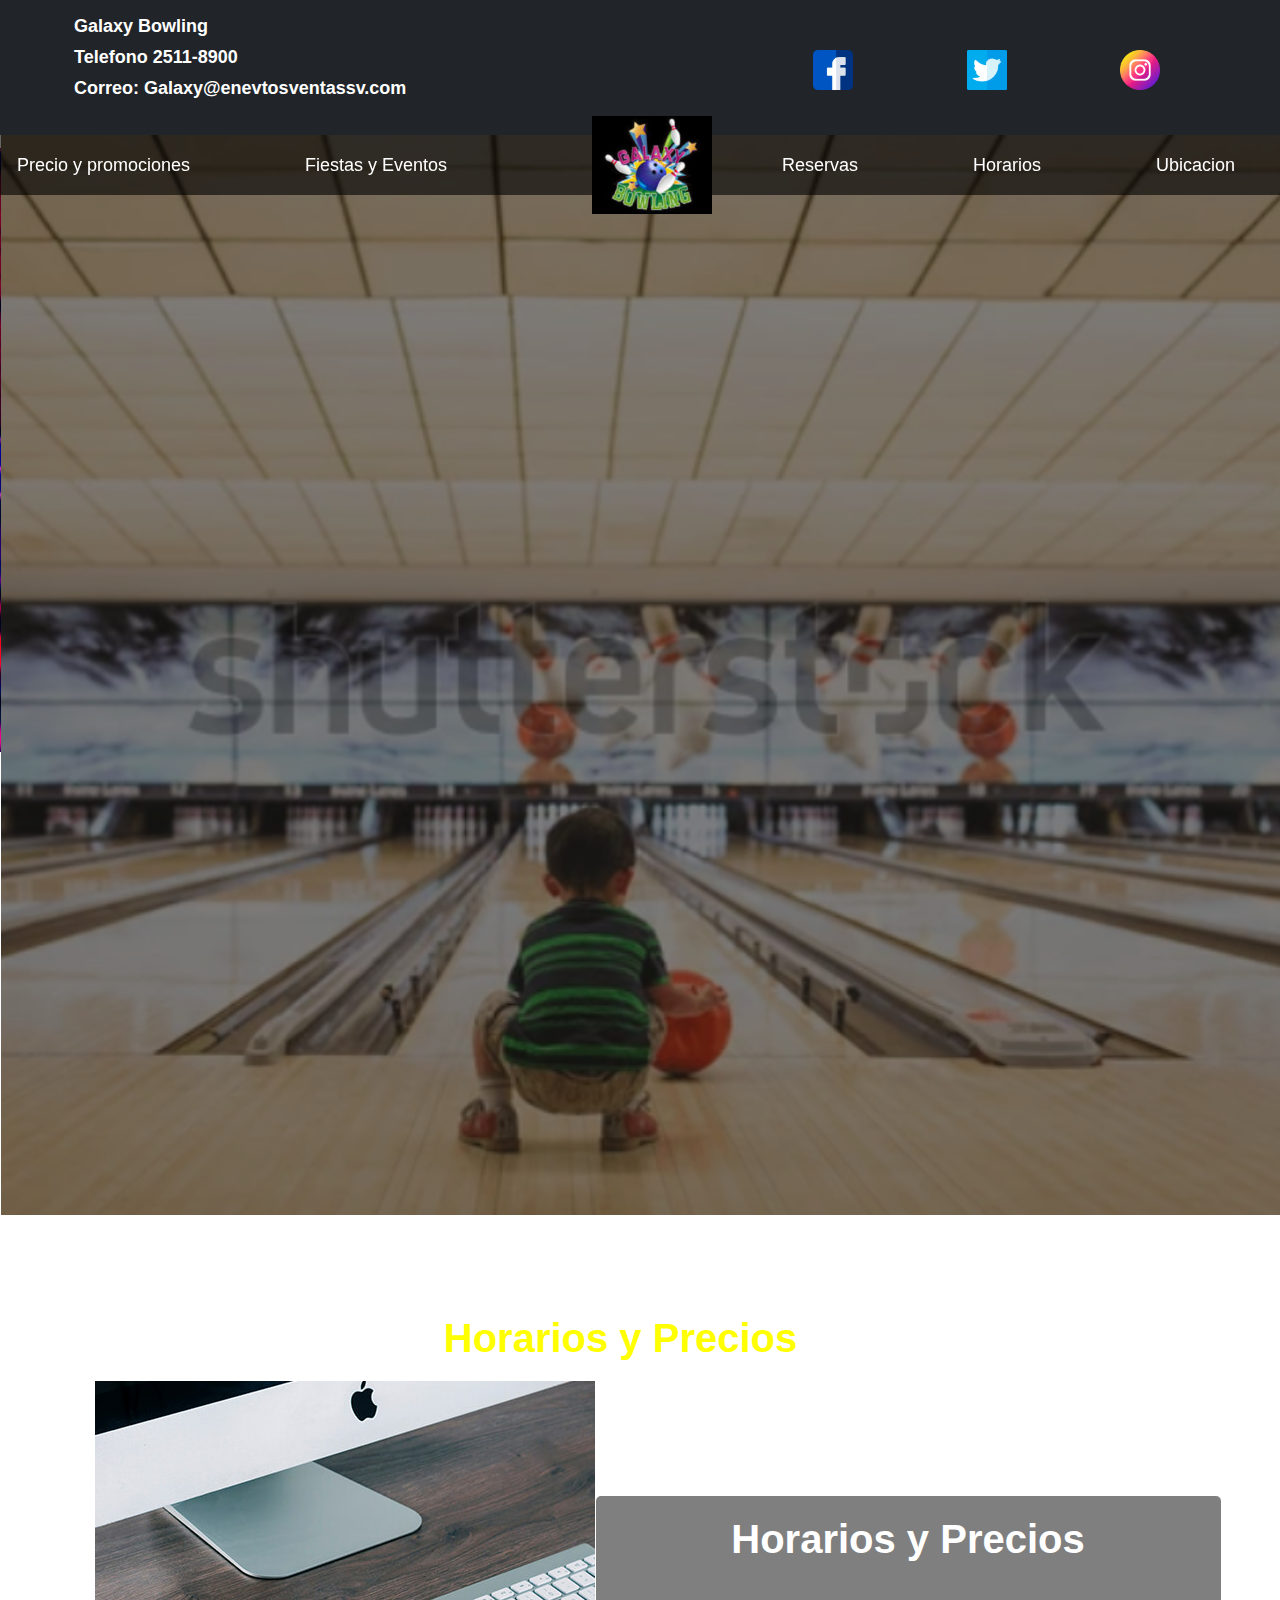
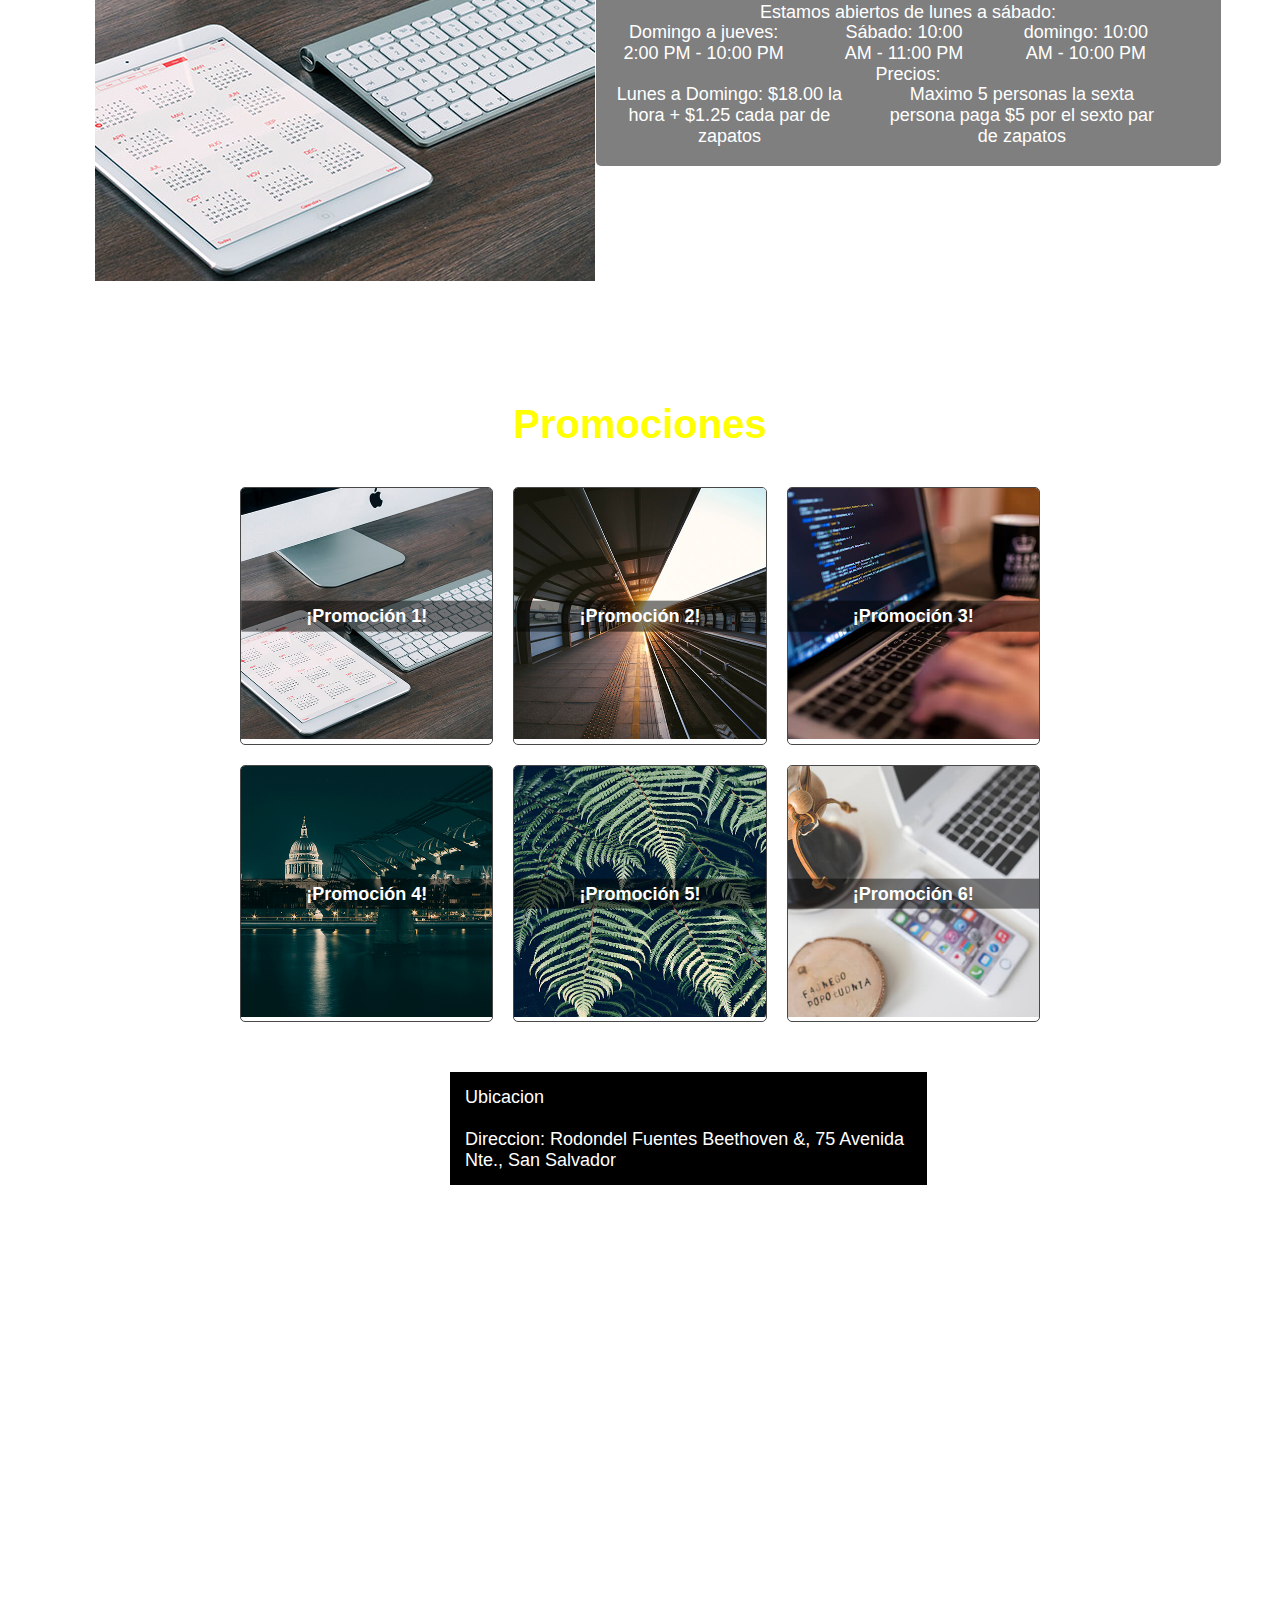
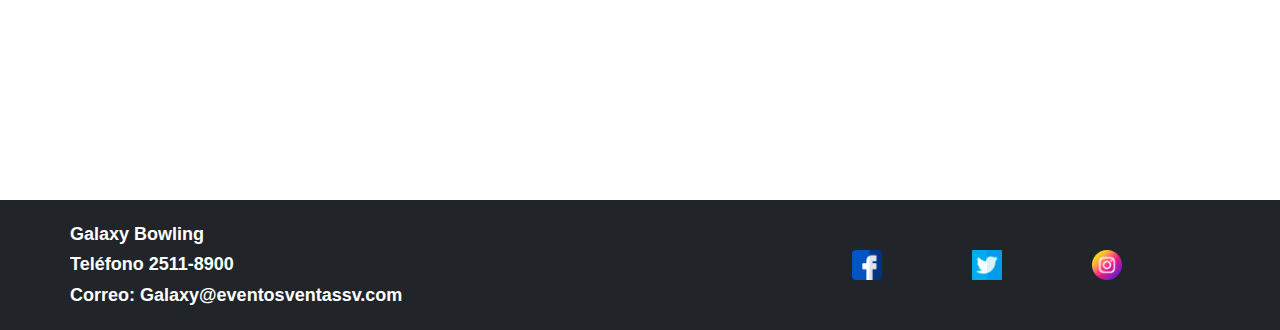
<file: index.html.html>
<!DOCTYPE html>
<html lang="es">
<head>
    <meta charset="UTF-8">
    <meta name="viewport" content="width=device-width, initial-scale=1.0, maximum-scale=1.0, user-scalable=0, shrink-to-fit=no">
    <title>Boliche El Salvador</title>

    <script src="js_boliche.js"></script>
    <link rel="stylesheet" href="Un.css">
    <link rel="stylesheet" href="normilize.css">
    <link rel="stylesheet" href="https://cdnjs.cloudflare.com/ajax/libs/font-awesome/6.2.0/css/all.min.css">


</head>
<body>
    
            
    
    <div class="social-contact">
        
        <div class="left-message">
            
                <p>Galaxy Bowling </p>
                <p>Telefono 2511-8900</p>
                <p>Correo: Galaxy@enevtosventassv.com</p>
            
        </div>
       
        <div class="social-icons" id="redes-sociales">
            
            
            <a href="https://www.facebook.com/galaxybowlingsv" class="face"  target="_blank"><img src="facebook.png" alt="Facebook"></a>
            <a href="https://twitter.com/i/flow/login?redirect_after_login=%2Fgalaxybowlingsv" class="twi"   target="_blank"><img src="gorjeo.png" alt="Twitter"></a>
            <a href="https://www.instagram.com/galaxybowling/" class="inst" target="_blank"><img src="instagram.png" alt="Instagram"></a>
            
            
        </div> 
    </div>
    
    <nav id="menu">
       
        <span id="menu-icon" class="hamburger-icon clicked">&#9776;</span>
        <ul id="menu-list">
            <li><a href="#promociones">Precio y promociones</a></li>
            <li><a href="fiestas_eventos.html">Fiestas y Eventos</a></li>
            <li class="logo-item"><img src="escudo.png" alt="Logo de Tu Boliche" class="logo"></li>
            <li><a href="reservas.html">Reservas</a></li>
            <li><a href="#horarios">Horarios</a></li>
            <li><a href="#ubicacion">Ubicacion</a></li>
        </ul>
        <div class="logo-container">
            <img src="escudo.png" alt="Logo de Tu Boliche" class="logo1">
        </div>
        <!-- Coloca el logo dentro del mismo contenedor del menú -->
         
    </nav>
    
    
    
    
    <header>
        <img src="fb2.png" alt="Imagen de Encabezado" class="imagen-header">
        <div class="overlay"></div>
      
        
    </header>
    
   
    <section class="horarios-precios" id="horarios">
        <h2>Horarios y Precios</h2>
        <div class="horarios-contenedor">
            <div class="imagen-container">
                <img src="trabajos/1.jpg" alt="Horarios" class="Horarios">
            </div>
            <div class="info-box">
                <h3>Horarios y Precios</h3>
                <p>Estamos abiertos de lunes a sábado:</p>
                <ul>
                    <li>Domingo a jueves: 2:00 PM - 10:00 PM</li>
                    <li>Sábado: 10:00 AM - 11:00 PM</li>
                    <li>domingo: 10:00 AM - 10:00 PM</li>
                </ul>
                <p>Precios:</p>
                <ul>
                    <li>Lunes a Domingo: $18.00 la hora + $1.25 cada par de zapatos </li>
                    <li>Maximo 5 personas la sexta persona paga $5 por el sexto par de zapatos</li>
                </ul>
            </div>
            
        </div>
    </section>
    <section class="promociones" id="promociones">
        <h2>Promociones</h2>
        <div class="galeria">
            <div class="imagen">
                <img src="trabajos/1.jpg" alt="Promoción 1">
                <p>¡Promoción 1!</p>
            </div>
            <div class="imagen">
                <img src="trabajos/2.jpg" alt="Promoción 2">
                <p>¡Promoción 2!</p>
            </div>
            <div class="imagen">
                <img src="trabajos/3.jpg" alt="Promoción 3">
                <p>¡Promoción 3!</p>
            </div>
            <div class="imagen">
                <img src="trabajos/4.jpg" alt="Promoción 4">
                <p>¡Promoción 4!</p>
            </div>
            <div class="imagen">
                <img src="trabajos/5.jpg" alt="Promoción 5">
                <p>¡Promoción 5!</p>
            </div>
            <div class="imagen">
                <img src="trabajos/6.jpg" alt="Promoción 6">
                <p>¡Promoción 6!</p>
            </div>
            <!-- Agrega más imágenes aquí -->
        </div>
    
    </section>
    <section class="ubicacion" id="ubicacion">Ubicacion <br><br><p>Direccion: Rodondel Fuentes Beethoven &, 75 Avenida Nte., San Salvador</p></section>
    <section class="mapa">
        <div class="mapa-container">
            <iframe src="https://www.google.com/maps/embed?pb=!1m14!1m8!1m3!1d15505.006047226363!2d-89.2332748!3d13.7032112!3m2!1i1024!2i768!4f13.1!3m3!1m2!1s0x8f63303de9cdbe3d%3A0x67e18464d41aae44!2sGalaxy%20Bowling!5e0!3m2!1ses-419!2ssv!4v1692931413247!5m2!1ses-419!2ssv" width="800" height="600" style="border:0;" allowfullscreen="" loading="lazy" referrerpolicy="no-referrer-when-downgrade"></iframe>
        </div>
    </section>
    
    <footer class="footer">
        <div class="social-contact-foother">
            <div class="left-message-foother">
                <p>Galaxy Bowling</p>
                <p>Teléfono 2511-8900</p>
                <p>Correo: Galaxy@eventosventassv.com</p>
            </div>
            <div class="social-icons-foother">
                <a href="https://www.facebook.com/galaxybowlingsv" class="face" target="_blank">
                    <img src="facebook.png" alt="Facebook">
                </a>
                <a href="https://twitter.com/i/flow/login?redirect_after_login=%2Fgalaxybowlingsv" class="twi" target="_blank">
                    <img src="gorjeo.png" alt="Twitter">
                </a>
                <a href="https://www.instagram.com/galaxybowling/" class="inst" target="_blank">
                    <img src="instagram.png" alt="Instagram">
                </a>
            </div>
        </div>
    </footer>
    
    <script>
   const menuIcon = document.getElementById("menu-icon");
const menuList = document.getElementById("menu-list");

// Oculta el menú al cargar la página
menuList.style.display = "none";

// Agrega un evento de clic al ícono de hamburguesa
menuIcon.addEventListener("click", () => {
    // Alternar la clase 'clicked' en el ícono de hamburguesa
    menuIcon.classList.toggle("clicked");

    // Muestra u oculta el menú
    if (menuIcon.classList.contains("clicked")) {
        // Si el ícono tiene la clase 'clicked', muestra el menú
        menuList.style.display = "block";
    } else {
        // Si no, oculta el menú
        menuList.style.display = "none";
    }
});

// Agrega un evento de clic a las opciones del menú
const menuLinks = menuList.querySelectorAll("a");
menuLinks.forEach((link) => {
    link.addEventListener("click", () => {
        // Oculta el menú al hacer clic en una opción
        menuList.style.display = "none";
        
        // Asegura que el ícono de hamburguesa no esté marcado
        menuIcon.classList.remove("clicked");
    });
});



      
      
          </script>    
   
   </body>
</html>
</file>
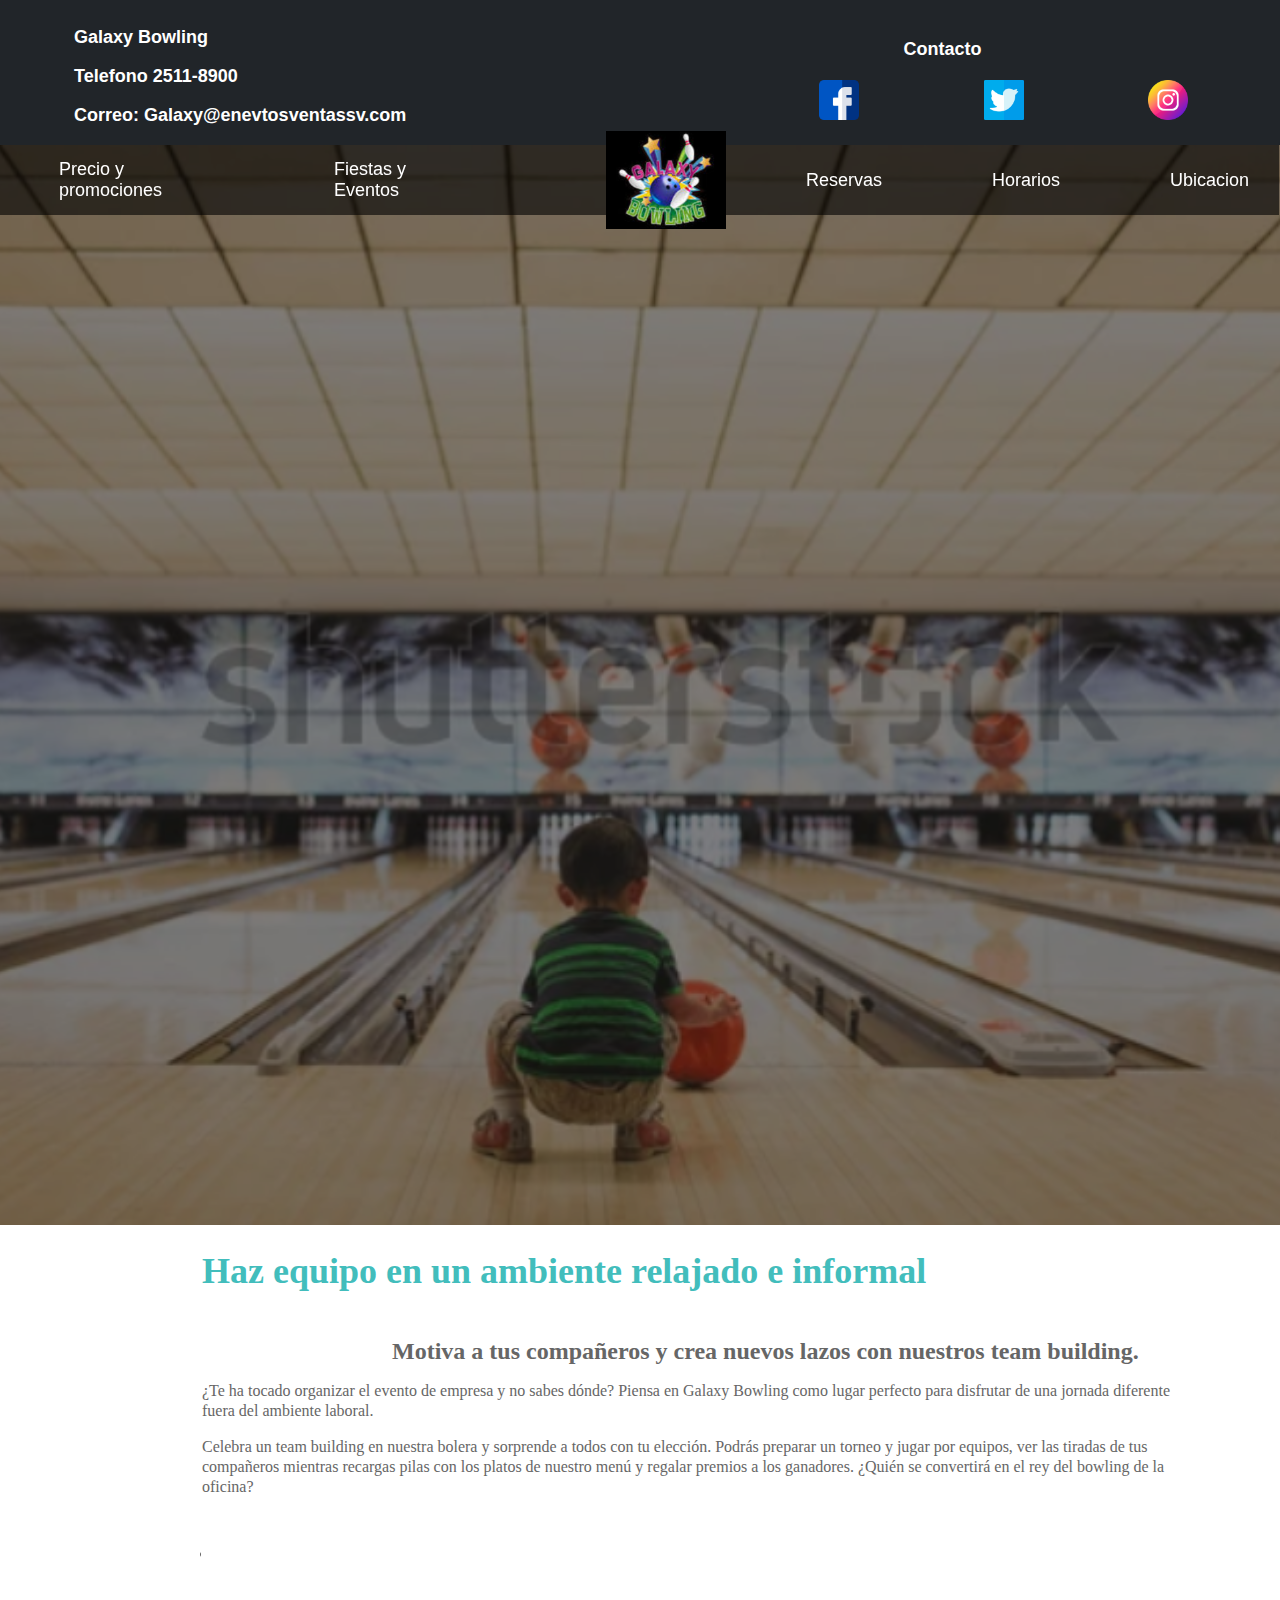
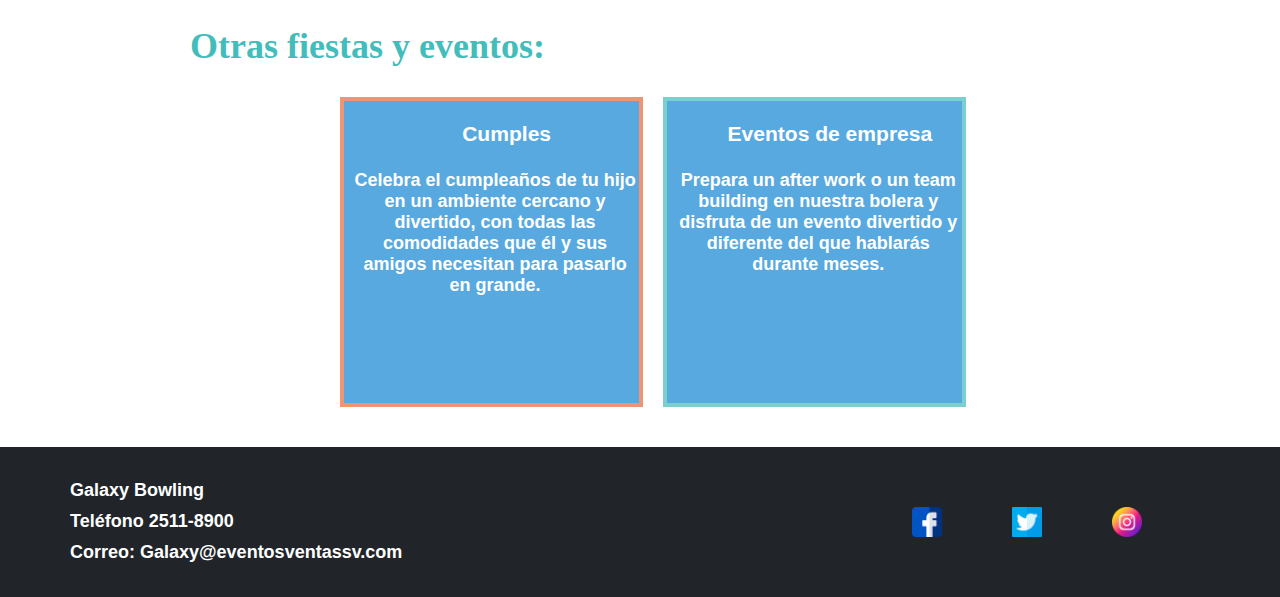
<file: Sobreevenos.html>
<!DOCTYPE html>
<html lang="en">
<head>
    <meta charset="UTF-8">
    <meta name="viewport" content="width=device-width, initial-scale=1.0">
    
    <link rel="stylesheet" href="sobreeventos.css">
    <script src="js_boliche.js"></script>
    <title>Document</title>
</head>
<body>
    
<body class="fiestas-background">
    <div class="social-contact">
        
        <div class="left-message">
            
                <p>Galaxy Bowling </p>
                <p>Telefono 2511-8900</p>
                <p>Correo: Galaxy@enevtosventassv.com</p>
            
        </div>
       
        <div class="social-icons" id="redes-sociales">
            <div class="left-message"><p>Contacto</p></div>
            
            <a href="https://www.facebook.com/galaxybowlingsv" class="face"  target="_blank"><img src="facebook.png" alt="Facebook"></a>
            <a href="https://twitter.com/i/flow/login?redirect_after_login=%2Fgalaxybowlingsv" class="twi"   target="_blank"><img src="gorjeo.png" alt="Twitter"></a>
            <a href="https://www.instagram.com/galaxybowling/" class="inst" target="_blank"><img src="instagram.png" alt="Instagram"></a>
            
            
        </div> 
    </div>
    

    
    
    
    <nav id="menu">
        <ul>
            <li><a href="Untitled-1.html#promociones">Precio y promociones</a></li>
            <li><a href="#parrafo-con-fondo">Fiestas y Eventos</a></li>
            <li class="logo-item"><img src="escudo.png" alt="Logo de Tu Boliche" class="logo"></li>
            <li><a href="reservas.html">Reservas</a></li>
            
            <li><a href="Untitled-1.html#horarios">Horarios</a></li>
            <li><a href="Untitled-1.html#ubicacion">Ubicacion</a></li>
        </ul>
    </nav>
    <header class="header">
    
        <img src="fb2.png" alt="Imagen de Encabezado" class="imagen-header">
        <div class="overlay"></div>

    </header>

    <div class="article">
        <h1 class="hensa">Haz equipo en un ambiente relajado e informal</h1>
      <div class="mitad"><h2 class="gris">Motiva a tus compañeros y crea nuevos lazos con nuestros team building.</h2>
      <p>¿Te ha tocado organizar el evento de empresa y no sabes dónde? Piensa en Galaxy Bowling como lugar perfecto para disfrutar de una jornada diferente fuera del ambiente laboral. </p>
      <p>Celebra un team building en nuestra bolera y sorprende a todos con tu elección. Podrás preparar un torneo y jugar por equipos, ver las tiradas de tus compañeros mientras recargas pilas con los platos de nuestro menú y regalar premios a los ganadores. ¿Quién se convertirá en el rey del bowling de la oficina?</p>
      <br>
      <li class="rojo"><a href="https://secure.meriq.com/bowlingchamartin/"><strong>¿QUIERES HABLAR CON NUESTRO EQUIPO?</strong><br> 
      Llámanos al 25 11 89 00 y nuestro personal atenderá todas tus dudas.
      </a></li></ul></div>
      

    </div>
    <h2>Otras fiestas y eventos:</h2>
    <div id="eventos">
        <ul>
            
            <li class="celeste">
                <a href="cumples.html">
                    <div class="contenido">
                       
                        <h3>Cumples</h3>
                        <h4>Celebra el cumpleaños de tu hijo en un ambiente cercano y divertido, con todas las comodidades que él y sus amigos necesitan para pasarlo en grande.</h4>
                    </div>
                </a>
            </li>
            <li class="rojo">
                <a href="Sobreevenos.html">
                    <div class="contenido">
                        
                        <h3>Eventos de empresa</h3>
                        <h4>Prepara un after work o un team building en nuestra bolera y disfruta de un evento divertido y diferente del que hablarás durante meses.</h4>
                    </div>
                </a>
            </li>
        </ul>
     </div>

  
<!-- footer... -->
<footer class="footer">
    <div class="social-contact-foother">
        <div class="left-message-foother">
            <p>Galaxy Bowling</p>
            <p>Teléfono 2511-8900</p>
            <p>Correo: Galaxy@eventosventassv.com</p>
        </div>
        <div class="social-icons-foother">
            <a href="https://www.facebook.com/galaxybowlingsv" class="face" target="_blank">
                <img src="facebook.png" alt="Facebook">
            </a>
            <a href="https://twitter.com/i/flow/login?redirect_after_login=%2Fgalaxybowlingsv" class="twi" target="_blank">
                <img src="gorjeo.png" alt="Twitter">
            </a>
            <a href="https://www.instagram.com/galaxybowling/" class="inst" target="_blank">
                <img src="instagram.png" alt="Instagram">
            </a>
        </div>
    </div>
</footer>

        
      
</body>
</html>
</file>
<file: Un.css>
/* Estilos generales */
* {
    margin: 0;
    padding: 0;
    box-sizing: border-box;
}

h1, h2, h3, h4, h5, h6 {
    font-size: 40px;
    margin-bottom: 40px;
}
body {
    font-family: Arial, sans-serif;
    position: cover;
    margin: 0;
    padding: 0;
    box-sizing: border-box;
    background: url("fondocosmic.png")no-repeat center center fixed ;
    
    background-size: 103%;
    z-index: 1;
    overflow-x: hidden;
    width: 100%;
    height: 60%;
}
/* Estilos para el menú */

/* Estilos para el menú */
nav {
    padding: 5px 0 5px 17px; /* Ajusta el padding en vertical y horizontal */
    width: 100%;
    font-size: 18px;
    height: 60px;
    position: fixed;
    background: rgba(0, 0, 0, 0.6);
    display: flex;
    justify-content: space-between;
    align-items: center;
    z-index: 1002;
}


.logo {
    max-width: 120px; /* Ajusta el tamaño máximo del logo */
    transition: max-width 0.3s;
    display: flex;
    align-items: center;
    margin-left: 30px; /* Mueve el logo hacia la derecha <<<(centro) */
}

ul {
    list-style-type: none;
    margin: 0;
    padding: 0;
    display: flex;
    align-items: center;
    justify-content: space-between; /* Distribuye las opciones de menú */
    flex-grow: 1; /* Permite que las opciones de menú ocupen todo el espacio restante */
}

li {
   
    margin-right: 45px;
    transition: margin-top 0.3s;
}

li:hover {
    margin-top: 5px; /* Ajusta la cantidad que deseas que bajen los elementos al pasar el mouse */
}

a {
    color: #fff;
    font-size: 18px;
    font-weight: 300;
    text-decoration: none;
}

a:hover {
    text-decoration: underline;
   
}
.logo-item {
    display: flex;
    align-items: center;
    margin: 0;
}
/*Estilos de contacto redes sociales*/
.social-contact {
    display: inline-flex;
    justify-content: space-between;
    align-items: center;
    background-color:/* #3f2817*/ #212529;
    padding: 5px 10px;
    width: 100%;
    height: 135px;
    
}

/* Estilos para la sección de contactos */
/* Estilos para la sección de mensajes en columna */


.left-message {
    font-size: 18px;
    font-weight: bold;
    color: white;
    display: flex;
    flex-direction: column;
    align-items: flex-start;
margin-bottom: 10px;
  margin-left: 80px;
 
 }
  /* Nueva regla para ajustar el margen inferior de los párrafos */
  .left-message p {
    margin-bottom: 10px;
    margin-right: 100px;
    margin-left: -16px;

}

.social-icons a {
    display: inline-flex;
    justify-content: space-between;
    align-items: center;
    position: relative;
    transition: trasform 0.3s;
    margin-right: 110px;
    margin-left: -1px;/*para ajustar la ditancia entre icono*/
    margin-top: 10px;/*para el margen derecho del conjunto de los idolos */

   
 }
.social-icons img {
    max-width: 40px;
}

.social-icons a:hover img {
    transform: translateY(4px);
}


/* Estilos para el encabezado */
header {
    position: relative;
    overflow: hidden;
    height: 120vh;
    width: 100%;
    left: 1px;
    
}

.imagen-header {
    width: 100%;
    height: 100%;
    object-fit: cover;
    position: absolute;
    top: 0;
    left: 0px;
    z-index: -1;
}

.overlay {
    background: rgba(0, 0, 0, 0.5);
    position: absolute;
    top: 0;
    left: 0;
    width: 100%;
    height: 100%;
    z-index: -1;
}

/* Estilos para las redes sociales */





/* Estilos para la sección de horarios y precios */
.horarios-precios {
    text-align: center;
    padding: 100px 0;
    margin-right: 39px;
    color: yellow;
    
}

.horarios-contenedor {
    display: flex;
    justify-content: center;
    align-items: center;
    max-width: 1200px;
    margin: 0 auto;
}

.imagen-container {
    flex: 1;
    text-align: center;
    margin-right: -10px;
}

.imagen-container img {
    max-width: 100%;
    display: block;
    margin: 0 74px;
}

.info-box {
    background-color: rgba(0, 0, 0, 0.5);
    font-style: bold;
    font-size: 18px;
    color: white;
    padding: 20px;
    border-radius: 5px;
    flex: 1;
}

.horarios-precios h2 {
    font-size: 40px;
    margin-bottom: 20px;
}

/* Estilos para la sección de promociones */
/* Estilos generales */


/* Estilos para la galería */

/* Estilos para escritorio */
/* Estilos para escritorio */
/* Estilos para escritorio */
/* Estilos para escritorio */
/* Estilos para escritorio */
/* Estilos para escritorio */
/* Estilos para la sección de promociones */
.promociones {
    text-align: center;
    padding: 20px 0;
    color: yellow;
}

.galeria {
    display: grid;
    grid-template-columns: repeat(auto-fill, minmax(calc(33.33% - 20px), 1fr)); /* Tres imágenes por fila en escritorio */
    gap: 20px; /* Espacio entre las imágenes */
    max-width: 800px;
    margin: 0 auto;
}

.imagen {
    position: relative;
    overflow: hidden;
    border: 1px solid #484848;
    border-radius: 5px;
    transition: border-color 0.3s, opacity 0.3s;
}

.imagen:hover {
    border-color: #fff;
    opacity: 1;
}

.imagen img {
    max-width: 100%;
    height: auto;
}

.imagen p {
    position: absolute;
    top: 50%;
    left: 50%;
    transform: translate(-50%, -50%);
    width: 100%;
    padding: 5px;
    text-align: center;
    font-size: 18px;
    font-weight: bold;
    background-color: rgba(0, 0, 0, 0.5);
    color: white;
}




/*Estilos de ubicacion*/
.ubicacion{ 
width: 477px;
background-color: #000;
color: #fff;
font-size: 18px;
font-style: bold;
/*margin: 7px auto; /* Centrar horizontalmente y ajustar margen superior e inferior */
padding: 7px;
margin-top: 30px;
margin-bottom: 30px;
margin-left: 450px;
box-sizing: border-box; /* Incluir el padding en el ancho total */
padding: 15px;
}


/*Estilos para el mapa*/
.mapa iframe{
    width: 100%;
	overflow: hidden;
    margin-bottom: -20px;
            max-height: 600px; 
}


/* Estilos pie de pagina */
/* Estilos para el footer */
/* Estilos para el footer */

.footer {
    background-color: #212529;
    height: 130px;
    color: white;
    text-align: center;
    padding: 10px 0;
    display: flex;
    justify-content: space-between;
    align-items: center;
}

.social-contact-foother {
    display: flex;
    align-items: center;
}

.left-message-foother {
    font-size: 18px;
    font-weight: bold;
    color: white;
    margin-left: 60px;
    display: flex;
    flex-direction: column;
    align-items: flex-start;
    margin-right: 400px;
}

.left-message-foother p {
    margin: 5px 0;
}

.social-icons-foother {
    display: flex;
    align-items: center;
    margin-left: 40px;
}
.left-message-foother p{
    margin-left:10px; /* Ajusta el margen izquierdo de los párrafos */
margin-right: 10px;
}
.social-icons-foother a {
    display: inline-flex;
    align-items: center;
    position: relative;
    transition: transform 0.3s;
    margin-right: 90px;
}

.social-icons-foother img {
    max-width: 30px;
}

.social-icons-foother a:hover img {
    transform: translateY(4px);
}
.logo1{
    display: none;
}



/* Estilos para el menú en tabletas (ancho máximo de 768px) *

/* Media query para tabletas */
@media screen and (max-width: 768px) {

    body {
        font-family: Arial, sans-serif;
        margin: 0;
        padding: 0;
        box-sizing: border-box;
        background: url("fondocosmic.png")no-repeat center center fixed ;
        z-index: 1;
        background-size: cover;
        overflow-x: hidden;
       
        width: 102%;
        height: 100px;
    }
    .imagen-header {
        width: 100%;
        height: 70%;
        object-fit: cover;
        position: absolute;
        top: 0;
        left: 0px;
        z-index: -1;
        margin-bottom: 20px;
    }
.horarios-precios{
    margin-top: -300px;
}

    .overlay{
        height: 70%;
    }

    /* Estilos para el menú responsive (menú de hamburguesa) */
    #menu-responsive {
        display: block; /* Mostrar el menú responsive solo en tabletas */
        position: fixed;
        top: 60px;
        left: 0;
        width: 100%;
        background: rgba(0, 0, 0, 0.6);
        z-index: 1001;
    }

    #menu-responsive ul {
        list-style-type: none;
        margin: 0;
        padding: 0;
    }

    #menu-responsive li {
        text-align: center;
        padding: 10px 0;
    }

    #menu-icon {
        display: block; /* Mostrar el icono del menú solo en tabletas */
        font-size: 44px;
        color: #fff;
        cursor: pointer;
    }


    /* Estilos para ocultar el logo original */
    .logo {
        display: none;
    }
    
    /* Estilos para el logo en tabletas */
    .logo-item {
        position: relative; /* Cambia la posición a relativa para alinear el logo */
    }

    /* Estilos para el logo1 en tabletas */
    .logo1 {
        max-width: 80px; /* Ajusta el tamaño máximo del logo */
        transition: max-width 0.3s, opacity 0.3s; /* Agrega transición de opacidad */
        display: block; /* Muestra el logo por defecto */
        margin: 0 auto; /* Centra horizontalmente */
        text-align: center; /* Centra el contenido horizontalmente */
        opacity: 1; /* Opacidad inicial */
        z-index: 19; /* Asegura que el logo esté encima */
        position: absolute; /* Cambia la posición a absoluta */
        top: 50%; /* Coloca el logo en la mitad de la pantalla verticalmente */
        left: 50%; /* Coloca el logo en la mitad de la pantalla horizontalmente */
        transform: translate(-50%, -50%); /* Alinea vertical y horizontalmente el logo */
    }

    
    /* Estilos para mostrar el menú en pantallas pequeñas */
    #menu-list {
        display: none; /* Oculta el menú por defecto */
        flex-direction: column;
        position: absolute; /* Cambia la posición a absoluta */
        top: 60px;
        right: 0;
        background-color: #212529;
        width: 200px;
        padding: 10px;
        transition: right 0.3s;
        z-index: 1000; /* Asegura que el menú esté encima de otros elementos */
    }

    /* Estilos para el ícono del menú de hamburguesas */
    .hamburger-icon {
        font-size: 54px;
        cursor: pointer;
        margin-right: 20px;
        margin-left: auto;
        z-index: 1005; /* Asegura que el ícono esté encima del menú */
        color: white; /* Cambia el color del ícono a blanco */
    }

    /* Estilos para mostrar el menú al hacer clic en el ícono */
    #menu-icon.clicked + #menu-list {
        display: flex; /* Muestra el menú cuando se hace clic */
        flex-direction: column;
        align-items: flex-start; /* Muestra las opciones debajo del ícono */
    }

    #menu-list li {
        margin: 10px 0; /* Espaciado entre las opciones */
    }
    
    /* Estilos para hacer que las opciones sean rectangulares */
    #menu-list a {
        display: block;
        padding: 10px; /* Espaciado dentro del rectángulo */
        border: 1px solid white; /* Borde blanco */
        border-radius: 5px; /* Bordes redondeados */
        transition: background-color 0.3s, border-color 0.3s;
    }

    /* Cambiar el color de fondo y el color del texto al pasar el mouse */
    #menu-list a:hover {
        background-color: white; /* Fondo blanco al pasar el mouse */
        color: #212529; /* Texto oscuro al pasar el mouse */

      }    
.social-contact {
    display: inline-flex;
    justify-content: space-between;
    align-items: center;
    background-color:/* #3f2817*/ #212529;
    padding: 5px 10px;
    width: 100%;
    height: 135px;
    
}

/* Estilos para la sección de contactos */
/* Estilos para la sección de mensajes en columna */


.left-message {
    font-size: 15px;
    font-weight: bold;
    color: white;
    display: flex;
    flex-direction: column;
    align-items: flex-start;
margin-bottom: 10px;
  margin-left: 50px;
 
 }
  /* Nueva regla para ajustar el margen inferior de los párrafos */
  .left-message p {
    margin-bottom: 0px;
    margin-right: 100px;
    margin-left: -16px;

}

.social-icons a {
    display: inline-flex;
    justify-content: space-between;
    align-items: center;
    position: relative;
    transition: transform 0.3s;
    margin-right: 120px;
    margin-left: -40px;/*para ajustar la ditancia entre icono*/
    margin-top: 10px;/*para el margen derecho del conjunto de los idolos */

   
 }
.social-icons img {
    max-width: 30px;
}

.social-icons a:hover img {
    transform: translateY(4px);


}


/* Estilos para las promociones */

/* Estilos para las promociones */
/* Estilos para las promociones */

.galeria {
    grid-template-columns: repeat(auto-fill, minmax(calc(50% - 20px), 1fr)); /* Dos imágenes por fila en tabletas */
    margin: 0 25px; /* Margen a los lados del bloque de imágenes en tabletas */
}


/* Establece la altura del mapa por defecto y la transición */
.mapa-container {
    max-height: 100%;
    width: 100%;
    transition: max-height 0.3s;
}

/* Establece la altura del mapa cuando se selecciona "Ubicación" */
.mapa-container.mapa-grande {
    max-height: 600px;
    text-align: center;
}

/* Estilos para las promociones */

/*Ubicacion*/
.ubicacion {
    width: 100%; /* Ocupa todo el ancho disponible */
    margin: 0 auto; /* Centra horizontalmente */
    text-align: center; /* Centra el texto horizontalmente */
}

/* Ajusta los elementos del footer y contacto para dispositivos móviles */
.left-message-foother {
    height: auto;
    margin-left: 5px;
    margin-right: 60px;
    align-items: center;
    margin-top: 18px;
  }

  .social-icons-foother {
    margin-left: 5px;
  }
  .social-icons-foother a {
    display: inline-flex;
    align-items: center;
    position: relative;
    transition: transform 0.3s;
    margin-right: 70px;
}
    /* Estilos para dispositivos móviles (ancho de pantalla igual o inferior a 478px) */
 }


/* Estilos para el menú en tamaños de pantalla más grandes (ancho mínimo de 769px) */
@media screen and (min-width: 769px) {
    #menu-list {
        display: flex !important; /* Asegura que el menú esté visible */
        flex-direction: row; /* Ajusta la dirección del menú a horizontal */
        background-color: transparent; /* Opcional: Puedes cambiar el fondo si es necesario */
        position: relative; /* Cambia la posición de vuelta a relativa */
        top: auto; /* Restaura la posición vertical */
   }

    .hamburger-icon {
        display: none; /* Oculta el ícono de hamburguesa en tamaños grandes */
        right: auto; /* Restaura la posición horizontal */
        width: auto; /* Restaura el ancho */
   
    } 
   
}
    /* Estilos para escritorio */

/* Media query para dispositivos móviles */
@media screen and (max-width: 478px) {
    

    body {
        font-family: Arial, sans-serif;

        margin: 0;
        padding: 0;
        box-sizing: border-box;
       
        
        background-size: cover;
        overflow-x: hidden;
        width: 100%;
        height: 100%;
    z-index: -1;
    }
   
   
     /* Ajusta el tamaño de los elementos .column para que ocupen todo el ancho */
    
     /* Estilos para el menú responsive (menú de hamburguesa) */
     #menu-responsive {
        display: block; /* Mostrar el menú responsive solo en tabletas */
        position: fixed;
        top: 60px;
        left: 0;
        width: 100%;
        background: rgba(0, 0, 0, 0.6);
        z-index: 1001;
    }

    #menu-responsive ul {
        list-style-type: none;
        margin: 0;
        padding: 0;
    }

    #menu-responsive li {
        text-align: center;
        padding: 10px 0;
    }

    #menu-icon {
        display: block; /* Mostrar el icono del menú solo en tabletas */
        font-size: 44px;
        color: #fff;
        cursor: pointer;
    }


    /* Estilos para ocultar el logo original */
    .logo {
        display: none;
    }
    
    /* Estilos para el logo en tabletas */
    .logo-item {
        position: relative; /* Cambia la posición a relativa para alinear el logo */
    }

    /* Estilos para el logo1 en tabletas */
    .logo1 {
        max-width: 80px; /* Ajusta el tamaño máximo del logo */
        transition: max-width 0.3s, opacity 0.3s; /* Agrega transición de opacidad */
        display: block; /* Muestra el logo por defecto */
        margin: 0 auto; /* Centra horizontalmente */
        text-align: center; /* Centra el contenido horizontalmente */
        opacity: 1; /* Opacidad inicial */
        z-index: 19; /* Asegura que el logo esté encima */
        position: absolute; /* Cambia la posición a absoluta */
        top: 50%; /* Coloca el logo en la mitad de la pantalla verticalmente */
        left: 50%; /* Coloca el logo en la mitad de la pantalla horizontalmente */
        transform: translate(-50%, -50%); /* Alinea vertical y horizontalmente el logo */
    }

    
    /* Estilos para mostrar el menú en pantallas pequeñas */
    #menu-list {
        display: none; /* Oculta el menú por defecto */
        flex-direction: column;
        position: absolute; /* Cambia la posición a absoluta */
        top: 60px;
        right: 0;
        background-color: #212529;
        width: 200px;
        padding: 10px;
        transition: right 0.3s;
        z-index: 1000; /* Asegura que el menú esté encima de otros elementos */
    }

    /* Estilos para el ícono del menú de hamburguesas */
    .hamburger-icon {
        font-size: 54px;
        cursor: pointer;
        margin-right: 20px;
        margin-left: auto;
        z-index: 1005; /* Asegura que el ícono esté encima del menú */
        color: white; /* Cambia el color del ícono a blanco */
    }

    /* Estilos para mostrar el menú al hacer clic en el ícono */
    #menu-icon.clicked + #menu-list {
        display: flex; /* Muestra el menú cuando se hace clic */
        flex-direction: column;
        align-items: flex-start; /* Muestra las opciones debajo del ícono */
    }

    #menu-list li {
        margin: 10px 0; /* Espaciado entre las opciones */
    }
    
    /* Estilos para hacer que las opciones sean rectangulares */
    #menu-list a {
        display: block;
        padding: 10px; /* Espaciado dentro del rectángulo */
        border: 1px solid white; /* Borde blanco */
        border-radius: 5px; /* Bordes redondeados */
        transition: background-color 0.3s, border-color 0.3s;
    }

    /* Cambiar el color de fondo y el color del texto al pasar el mouse */
    #menu-list a:hover {
        background-color: white; /* Fondo blanco al pasar el mouse */
        color: #212529; /* Texto oscuro al pasar el mouse */

      }   
    
    /* Estilos para la sección de contactos y redes sociales */
    .social-contact {
        position: static;
        font-size: 11px;
        height: auto;
        width: 100%; /* Ancho completo en tabletas */
        display: flex;
        justify-content: space-between; /* Centra horizontalmente los elementos */
        align-items: center; /* Centra verticalmente los elementos */
        padding: 4px; /* Ajusta el espaciado interno */
    }

    .left-message {
        font-size: 11px; /* Ajuste de tamaño de fuente en tabletas */
        margin: 0; /* Elimina los márgenes para que se ajuste al ancho completo */
        flex-direction: column;
        align-items: center;
        text-align: center;
        height: auto;
        margin-left: 29px;
        margin-bottom: 4px;
    }

    .social-icons {
        display: inline-flex;
        align-items: center;
        margin-top: 4px; /* Ajuste el margen superior */
        margin-left: 0; /* Elimina el margen izquierdo */
        margin-right: 20px;
    }

    .social-icons a {
        display: inline-flex;
        align-items: center;
        position: relative;
        transition: transform 0.3s;
        margin-right: 9px;
        margin-left: 0;
        margin-bottom: 8px;
        /* Ajuste el margen derecho entre los íconos */
    }

    .social-icons img {
        max-width: 20px; /* Ajuste el tamaño máximo de los íconos */
    
    }
 
    nav {
        padding: 2px 0px;
     justify-content: center;
     align-items: center;
font-size: 11px;
position: fixed;
width: 100%;
margin-right: 6px;
    
    }

    .logo {
        max-width: 45px; /* Ajuste de tamaño de logo en tabletas */
        margin-left: 17px;
        margin-right: 4px;
    }

    ul {
        
        display: flex; /* Muestra el menú en tabletas */
        align-items: center; /* Centra verticalmente las opciones del menú */
       /* justify-content: center; /* Centra horizontalmente las opciones del menú */
        display: inline-flex;
    align-items: center;
    gap: 12px;
}

    
    li{
        margin: 0 2px;
 }


  a{
    font-size: 10px;

  }

 nav a {
     /* Ajuste de margen izquierdo en tabletas */
    margin-left: 7px;
 }

 /*header*/
 header {
    position: relative;
    overflow: hidden;
    height: 120vh;
    width: 100%;
    left: 1px;
    z-index: 4;
}

.imagen-header {
    width: 100%;
    height: 50%;
    object-fit: cover;
    position: absolute;
    top: 0;
    left: 0px;
    z-index: -2;
}
.overlay{
    height: 50%;
}
.horarios-precios{
    margin-top: -420px;
}
 /*Estilos promociones dispositivos moviles*/
 .galeria {
    grid-template-columns: 1fr; /* Una imagen por fila en dispositivos móviles */
    margin: 0 -5px; /* Margen a los lados de cada imagen en dispositivos móviles */
}
/* Estilos para las columnas en dispositivos móviles */



/* Añadir margen inferior solo a las imágenes, no a las columnas */



 /* Ajusta la ubicación para dispositivos móviles */

 .ubicacion{
    width: 100%;
    margin: 0 auto; /* Centra horizontalmente */
    text-align: center;
    margin-top: 7px; /* Ajusta el margen superior */
    margin-bottom: 7px; /* Ajusta el margen inferior */
    padding: 7px;
 }

  /* Ajusta el mapa para dispositivos móviles */
  .mapa {
    height: 600px;
    max-height: 100%;
    width: 100%;
}

  /* Ajusta los elementos del footer y contacto para dispositivos móviles */
  .left-message-foother {
    height: auto;
    margin-left: 2px;
    margin-right: 2px;
    align-items: center;
    font-size: 12px;
  }

  .social-icons-foother {
    margin-left: 1px;
  }

  .social-icons-foother a {
max-width: 20px;
margin-left: 4px;
  }
 
}
</file>
<file: cumples.css>
/* Estilos generales */

    
 
body {
    font-family: Arial, sans-serif;
    margin: 0;
    padding: 0;
    box-sizing: border-box;
    background: url("fondocosmic.png") no-repeat center center fixed;
    background-size: 103%;
    z-index: 1;
    background-image: linear-gradient(rgba(0, 0, 0, 0.6), rgba(0, 0, 0, 0.6)), url("fondocosmic.png");

    position: cover;
    overflow-x: hidden;
    width: 103%;
        
}
/* Estilos para el menú */
nav {
    padding: 5px 0px 5px 17px; /* Ajusta el padding en vertical y horizontal */
    width: 100%;
    font-size: 18px;
    height: 60px;
    position: fixed;
    right: 1px;
    background: rgba(0, 0, 0, 0.6);
    padding: 5px 0; /* Ajusta el padding en vertical */
    display: flex;
    justify-content: space-between;
    align-items: center;
    z-index: 1001;
}
nav a{
    margin-left: 50px;
     }

.logo {
    max-width: 120px; /* Ajusta el tamaño máximo del logo */
    transition: max-width 0.3s;
    display: flex;
    align-items: center;
    margin-left: 87px;
}




ul {
    list-style-type: none;
    margin: 0;
    padding: 0;
    display: inline-flex;
    align-items: center;
    gap: 20px;
}

li {
    margin: 0 10px;
    margin-right: 30px;
   
}

a {
    color: #fff;
    font-size: 18px;
    font-weight: 300;
    text-decoration: none;
    display: inline-flex;
    align-items: center;
    
    margin-left: 60px;
}

a:hover {
    text-decoration: underline;
    transform: translateY(1.3px);

}

.logo-item {
    display: flex;
    align-items: center;
    margin: 0;
}


/* Estilos para el encabezado */
header {
    position: relative;
    overflow: hidden;
    height: 120vh;
    width: 100%;
    left: -15px;
    
}

.imagen-header {
    width: 100%;
    height: 100%;
    object-fit: cover;
    position: absolute;
    top: 0;
    left: 10px;
    z-index: -1;
}

.overlay {
    background: rgba(0, 0, 0, 0.5);
    position: absolute;
    top: 0;
    left: 0;
    width: 100%;
    height: 100%;
    z-index: -1;
}

/* Estilos para las redes sociales */
/* Estilos para las redes sociales */


.social-contact {
    display: inline-flex;
    justify-content: space-between;
    align-items: center;
    background-color:/* #3f2817*/ #212529;
    padding: 5px 10px;
    width: 100%;
    height: 135px;
    
}

/* Estilos para la sección de contactos */
/* Estilos para la sección de mensajes en columna */


.left-message {
    font-size: 18px;
    font-weight: bold;
    color: white;
    display: flex;
    flex-direction: column;
    align-items: flex-start;
margin-bottom: 10px;
  margin-left: 80px;
 
 }
  /* Nueva regla para ajustar el margen inferior de los párrafos */
  .left-message p {
    margin-bottom: 0px;
    margin-right: 100px;
    margin-left: -16px;

}

.social-icons a {
    display: inline-flex;
    justify-content: space-between;
    align-items: center;
    position: relative;
    transition: transform 0.3s;
    margin-right: 140px;
    margin-left: -20px;/*para ajustar la ditancia entre icono*/
    margin-top: 10px;/*para el margen derecho del conjunto de los idolos */

   
 }
.social-icons img {
    max-width: 40px;
}

.social-icons a:hover img {
    transform: translateY(4px);
}


/*Seccion de informacion de cumpleaños*/
article {
    max-width: 990px;
    width: 100%;
    font-family: Raleway-Medium;
    font-size: 16px;
    line-height: 20px;
    color: lightseagreen;
    padding: 2px;
    overflow: hidden;
    margin-left: 190px;
    
}
h1 {
    font-family: Hensa;
    color: #42bdbc;
    font-size: 36px;
    line-height: 40px;
}


/**/


article .gris {
    font-family: Raleway-Medium;
    color: #fff;
    font-size: 24px;
}

article .gris {
    font-family: Raleway-Medium;
    color: #fff;
    font-size: 24px;
}

article p {
    width: 100%;
    float: none;
}

h2 {
    font-family: Hensa;
    color: #42bdbc;
    font-size: 36px;
}


article h3 {
    color: #eb683d;
}





/*Estilos para lista de lo que se ofrece*/


/* Estilo para listas verticales */
.vertical-list{
    display: block;
    flex-direction: column;
     }


     /* Estilos para la sección de eventos */

#eventos {
    width: 100%;
    margin:0;
    padding: 0;
    margin-left: 340px;
    margin-bottom: 40px;
    


    
}

#eventos ul {
    list-style: none;
    padding: 0;
    margin: 0;
    margin-right: 30px;
    width: 100%;
}

#eventos li {
    width: 23%;
    margin: 0;
    padding: 0;

    color: white;
    text-align: center;
    box-sizing: border-box;
    display: flex;
    flex-direction: column;
    align-items: center;
    border: 4px solid #eb683d; /* Cambia este color por el que necesites */
    background-color: #1186d4;
    height: 310px;
    transition: opacity 0.3s ease; /* Transición de opacidad */
    opacity: 0.7; /* Opacidad inicial */
}



#eventos li:nth-child(2) {
    border-color: #42bdbc; /* Cambia este color por el que necesites para el evento central */
}

#eventos li:hover {
    opacity: 1; /* Opacidad al pasar el mouse */
}

/*para mover la letas dentro del rectangulo*/
#eventos h3
{
    margin-right: 30px;
    opacity: 1;
}
#eventos h4{
    margin-right: 3px;
    margin-left: -50px;

}




/*Estilos de recuaadro de eventos*/
h2 {
    margin-left: 190px;
    font-family: Hensa;
    color: #42bdbc;
    font-size: 36px;
    margin-top: 50px;
}




/* Estilos para el footer */
.footer {
    background-color: #212529;
    height: 130px;
    color: white;
    text-align: center;
    padding: 10px 0;
    display: flex;
    justify-content: space-between;
    align-items: center;
}

.social-contact-foother {
    display: flex;
    align-items: center;
}

.left-message-foother {
    font-size: 18px;
    font-weight: bold;
    color: white;
    margin-left: 60px;
    display: flex;
    flex-direction: column;
    align-items: flex-start;
    margin-right: 400px;
}

.left-message-foother p {
    margin: 5px 0;
}

.social-icons-foother {
    display: flex;
    align-items: center;
    margin-left: 40px;
}
.left-message-foother p{
    margin-left:10px; /* Ajusta el margen izquierdo de los párrafos */
margin-right: 10px;
}
.social-icons-foother a {
    display: inline-flex;
    align-items: center;
    position: relative;
    transition: transform 0.3s;
    margin-right: 10px;
}

.social-icons-foother img {
    max-width: 30px;
}

.social-icons-foother a:hover img {
    transform: translateY(4px);
}
</file>
<file: fiestaAdulto.css>
/* Estilos generales */
body {
    font-family: Arial, sans-serif;
    margin: 0;
    padding: 0;
    box-sizing: border-box;
    background: url("fondocosmic.png") no-repeat center center fixed;
    background-size: 103%;
    z-index: 1;
    background-image: linear-gradient(rgba(0, 0, 0, 0.6), rgba(0, 0, 0, 0.6)), url("fondocosmic.png");

    position: cover;
    overflow-x: hidden;
    width: 103%;
    height: 60px;
}
/* Estilos para el menú */
nav {
    padding: 5px 0px 5px 17px; /* Ajusta el padding en vertical y horizontal */
    width: 100%;
    font-size: 18px;
    height: 60px;
    position: fixed;
    right: 1px;
    background: rgba(0, 0, 0, 0.6);
    padding: 5px 0; /* Ajusta el padding en vertical */
    display: flex;
    justify-content: space-between;
    align-items: center;
    z-index: 1001;
}
nav a{
    margin-left: 50px;
     }

.logo {
    max-width: 120px; /* Ajusta el tamaño máximo del logo */
    transition: max-width 0.3s;
    display: flex;
    align-items: center;
    margin-left: 87px;
}




ul {
    list-style-type: none;
    margin: 0;
    padding: 0;
    display: inline-flex;
    align-items: center;
    gap: 20px;
}

li {
    margin: 0 10px;
    margin-right: 30px;
   
}

a {
    color: #fff;
    font-size: 18px;
    font-weight: 300;
    text-decoration: none;
    display: inline-flex;
    align-items: center;
    
    margin-left: 60px;
}

a:hover {
    text-decoration: underline;
    transform: translateY(1.3px);

}

.logo-item {
    display: flex;
    align-items: center;
    margin: 0;
}


/* Estilos para el encabezado */
header {
    position: relative;
    overflow: hidden;
    height: 120vh;
    width: 100%;
    left: -15px;
    
}

.imagen-header {
    width: 100%;
    height: 100%;
    object-fit: cover;
    position: absolute;
    top: 0;
    left: 10px;
    z-index: -1;
}

.overlay {
    background: rgba(0, 0, 0, 0.5);
    position: absolute;
    top: 0;
    left: 0;
    width: 100%;
    height: 100%;
    z-index: -1;
}

/* Estilos para las redes sociales */


/* Estilos para las redes sociales */


.social-contact {
    display: inline-flex;
    justify-content: space-between;
    align-items: center;
    background-color:/* #3f2817*/ #212529;
    padding: 5px 10px;
    width: 100%;
    height: 135px;
    
}

/* Estilos para la sección de contactos */
/* Estilos para la sección de mensajes en columna */


.left-message {
    font-size: 18px;
    font-weight: bold;
    color: white;
    display: flex;
    flex-direction: column;
    align-items: flex-start;
margin-bottom: 10px;
  margin-left: 80px;
 
 }
  /* Nueva regla para ajustar el margen inferior de los párrafos */
  .left-message p {
    margin-bottom: 0px;
    margin-right: 100px;
    margin-left: -16px;

}

.social-icons a {
    display: inline-flex;
    justify-content: space-between;
    align-items: center;
    position: relative;
    transition: transform 0.3s;
    margin-right: 140px;
    margin-left: -20px;/*para ajustar la ditancia entre icono*/
    margin-top: 10px;/*para el margen derecho del conjunto de los idolos */

   
 }
.social-icons img {
    max-width: 40px;
}

.social-icons a:hover img {
    transform: translateY(4px);
}


.contenedor{
    margin-left: 160px;
}

h1{ 

font-family: Hensa;
color: #42bdbc;
font-size: 36px;
line-height: 40px;
}
.contenedor.mitad {
    width: 65%;
    float: left;
    overflow: hidden;
    display: block;
    height: auto;
    
     }
     .gris {
    font-family: Raleway-Medium;
    color: #666;
    font-size: 24px;
}
h2 {
    font-family: Hensa;
    color: #42bdbc;
    font-size: 36px;
}

.contenedor p {
    width: 100%;
    float: none;
}


.contenedor p {
    display: block;
    margin-block-start: 1em;
    margin-block-end: 1em;
    margin-inline-start: 0px;
    margin-inline-end: 0px;
}
.contenedor {
    max-width: 990px;
    width: 100%;
    font-family: Raleway-Medium;
    font-size: 16px;
    line-height: 20px;
    color: #666;
    padding: 2px;
    overflow: hidden;
}






#eventos {
    width: 100%;
    margin:0;
    padding: 0;
    margin-left: 340px;
    margin-bottom: 40px;
    


    
}

#eventos ul {
    list-style: none;
    padding: 0;
    margin: 0;
    margin-right: 30px;
    width: 100%;
}

#eventos li {
    width: 23%;
    margin: 0;
    padding: 0;

    color: white;
    text-align: center;
    box-sizing: border-box;
    display: flex;
    flex-direction: column;
    align-items: center;
    border: 4px solid #eb683d; /* Cambia este color por el que necesites */
    background-color: #1186d4;
    height: 310px;
    transition: opacity 0.3s ease; /* Transición de opacidad */
    opacity: 0.7; /* Opacidad inicial */
}



#eventos li:nth-child(2) {
    border-color: #42bdbc; /* Cambia este color por el que necesites para el evento central */
}

#eventos li:hover {
    opacity: 1; /* Opacidad al pasar el mouse */
}

/*para mover la letas dentro del rectangulo*/
#eventos h3
{
    margin-right: 30px;
    opacity: 1;
}
#eventos h4{
    margin-right: 3px;
    margin-left: -50px;

}




/*Estilos de recuaadro de eventos*/
h2 {
    margin-left: 190px;
    font-family: Hensa;
    color: #42bdbc;
    font-size: 36px;
    margin-top: 50px;
}
/* Estilos para el footer */
/* Estilos para el footer */
.footer {
    background-color: #212529;
    height: 130px;
    color: white;
    text-align: center;
    padding: 10px 0;
    display: flex;
    justify-content: space-between;
    align-items: center;
    
}

.social-contact-foother {
    display: flex;
    align-items: center;
}

.left-message-foother {
    font-size: 18px;
    font-weight: bold;
    color: white;
    margin-left: 60px;
    display: flex;
    flex-direction: column;
    align-items: flex-start;
    margin-right: 400px;
}

.left-message-foother p {
    margin: 5px 0;
}

.social-icons-foother {
    display: flex;
    align-items: center;
    margin-left: 40px;
}
.left-message-foother p{
    margin-left:10px; /* Ajusta el margen izquierdo de los párrafos */
margin-right: 10px;
}
.social-icons-foother a {
    display: inline-flex;
    align-items: center;
    position: relative;
    transition: transform 0.3s;
    margin-right: 10px;
}

.social-icons-foother img {
    max-width: 30px;
}

.social-icons-foother a:hover img {
    transform: translateY(4px);
}
</file>
<file: fiestas_eventos.css>
/* Estilos generales */
body {
    font-family: Arial, sans-serif;
    margin: 0;
    padding: 0;
    box-sizing: border-box;
    background: url("fondocosmic.png") no-repeat center center fixed;
    background-size: 103%;
    z-index: 1;
    background-image: linear-gradient(rgba(0, 0, 0, 0.6), rgba(0, 0, 0, 0.6)), url("fondocosmic.png");

    position: cover;
    overflow-x: hidden;
    width: 103%;
    height: 60px;
}
/* Estilos para el menú */
nav {
    padding: 5px 0px 5px 17px; /* Ajusta el padding en vertical y horizontal */
    width: 100%;
    font-size: 18px;
    height: 60px;
    position: fixed;
    right: 1px;
    background: rgba(0, 0, 0, 0.6);
    padding: 5px 0; /* Ajusta el padding en vertical */
    display: flex;
    justify-content: space-between;
    align-items: center;
    z-index: 1001;
}
nav a{
    margin-left: 50px;
     }

.logo {
    max-width: 120px; /* Ajusta el tamaño máximo del logo */
    transition: max-width 0.3s;
    display: flex;
    align-items: center;
    margin-left: 87px;
}




ul {
    list-style-type: none;
    margin: 0;
    padding: 0;
    display: inline-flex;
    align-items: center;
    gap: 20px;
}

li {
    margin: 0 10px;
    margin-right: 30px;
   
}

a {
    color: #fff;
    font-size: 18px;
    font-weight: 300;
    text-decoration: none;
    display: inline-flex;
    align-items: center;
    
    margin-left: 60px;
}

a:hover {
    text-decoration: underline;
    transform: translateY(1.3px);

}

.logo-item {
    display: flex;
    align-items: center;
    margin: 0;
}


/* Estilos para el encabezado */
header {
    position: relative;
    overflow: hidden;
    height: 120vh;
    width: 100%;
    left: -15px;
    
}

.imagen-header {
    width: 100%;
    height: 100%;
    object-fit: cover;
    position: absolute;
    top: 0;
    left: 10px;
    z-index: -1;
}

.overlay {
    background: rgba(0, 0, 0, 0.5);
    position: absolute;
    top: 0;
    left: 0;
    width: 100%;
    height: 100%;
    z-index: -1;
}

/* Estilos para las redes sociales */
/* Estilos para las redes sociales */
/* Estilos para las redes sociales */


.social-contact {
    display: inline-flex;
    justify-content: space-between;
    align-items: center;
    background-color:/* #3f2817*/ #212529;
    padding: 5px 10px;
    width: 100%;
    height: 135px;
    
}

/* Estilos para la sección de contactos */
/* Estilos para la sección de mensajes en columna */


.left-message {
    font-size: 18px;
    font-weight: bold;
    color: white;
    display: flex;
    flex-direction: column;
    align-items: flex-start;
margin-bottom: 10px;
  margin-left: 80px;
 
 }
  /* Nueva regla para ajustar el margen inferior de los párrafos */
  .left-message p {
    margin-bottom: 0px;
    margin-right: 100px;
    margin-left: -16px;

}

.social-icons a {
    display: inline-flex;
    justify-content: space-between;
    align-items: center;
    position: relative;
    transition: transform 0.3s;
    margin-right: 140px;
    margin-left: -20px;/*para ajustar la ditancia entre icono*/
    margin-top: 10px;/*para el margen derecho del conjunto de los idolos */

   
 }
.social-icons img {
    max-width: 40px;
}

.social-icons a:hover img {
    transform: translateY(4px);
}



/* Estilos para el artículo */
article {
    max-width: 990px;
    width: 100%;
    font-family: Raleway-Medium;
    font-size: 16px;
    line-height: 20px;
    color: #fff;
    padding: 20px;
    overflow: hidden;
    margin: auto;
    
}


article h2 {
    font-family: Hensa;
    color: #fff;
    font-size: 36px;
}

/* Estilos para los párrafos */
.parrafo-con-fondo {
    background: rgba(0, 0, 0, 0.7);
    padding: 20px;
    margin-top: 20px;
    margin-bottom: 20px;
    margin-right: 29px;
    
}

/* Estilos para la sección de eventos */
/* Estilos para la sección de eventos */

#eventos {
    width: 100%;
    margin: 0;
    padding: 0;
    display: flex;
    justify-content: space-between;


    
}

#eventos ul {
    list-style: none;
    padding: 0;
    margin: 0;
    margin-right: 30px;
    display: flex;
    justify-content: space-between;
    width: 100%;
}

#eventos li {
    width: 28%;
    margin: 0;
    padding: 0;

    color: white;
    text-align: center;
    box-sizing: border-box;
    display: flex;
    flex-direction: column;
    align-items: center;
    border: 4px solid #eb683d; /* Cambia este color por el que necesites */
    background-color: #1186d4;
    height: 510px;
    transition: opacity 0.3s ease; /* Transición de opacidad */
    opacity: 0.7; /* Opacidad inicial */
}



#eventos li:nth-child(2) {
    border-color: #42bdbc; /* Cambia este color por el que necesites para el evento central */
}

#eventos li:hover {
    opacity: 1; /* Opacidad al pasar el mouse */
}

#eventos img {
    width: 128%;
    height: 250px;
    /*max-height: 50%; /* Esto hace que la imagen ocupe la mitad de la altura */
    object-fit: cover;
margin-left: -59px;
opacity: 1; /* Opacidad inicial de la imagen */
background-color: #212529;

}

/*para mover la letas dentro del rectangulo*/
#eventos h3
{
    margin-right: 60px;
    opacity: 1;
}
#eventos h4{
    margin-right: 3px;
    margin-left: -50px;

}

/*Estilos de contacto*/

article {
    max-width: 990px;
    width: 100%;
    font-family: Raleway-Medium;
    font-size: 16px;
    line-height: 20px;
    color: #666;
    padding: 2px;
    overflow: hidden;
}




h2 {
    font-family: Hensa;
    color: #42bdbc;
    font-size: 36px;
}


input {
    width: 70%;
    height: 40px;
    font: 300 24px "Open Sans", Arial, sans-serif;
    margin: 5px 0 10px 0;
}

input:not([type="range"]):not([type="color"]):not([type="button"]):not([type="reset"]):not([type="submit"]):not([type="file"]) {
    writing-mode: horizontal-tb !important;
}

input[type="text" i] {
    padding: 1px 2px;
}

input:not([type="file" i], [type="image" i], [type="checkbox" i], [type="radio" i]) {
}



textarea {
    width: 70%;
    font: 300 24px "Open Sans", Arial, sans-serif;
    margin: 5px 0 10px 0;
}
.input {
    width: 2%;
    vertical-align: middle;
    margin-right: 2%;
}

strong {
    font-weight: bold;
}


label {
    cursor: default;
}
input[type="submit" i] {
    appearance: auto;
    user-select: none;
    white-space-collapse: preserve;
    text-wrap: nowrap;
    align-items: flex-start;
    text-align: center;
    cursor: default;
    box-sizing: border-box;
    background-color: buttonface;
    color: buttontext;
    padding-block: 1px;
    padding-inline: 6px;
    border-width: 2px;
    border-style: outset;
    border-color: buttonborder;
    border-image: initial;
}


/*Estilos de el pie de pagina*/

/* Estilos para el footer */
.footer {
    background-color: #212529;
    height: 130px;
    color: white;
    text-align: center;
    padding: 10px 0;
    display: flex;
    justify-content: space-between;
    align-items: center;
}

.social-contact-foother {
    display: flex;
    align-items: center;
}

.left-message-foother {
    font-size: 18px;
    font-weight: bold;
    color: white;
    margin-left: 60px;
    display: flex;
    flex-direction: column;
    align-items: flex-start;
    margin-right: 400px;
}

.left-message-foother p {
    margin: 5px 0;
}

.social-icons-foother {
    display: flex;
    align-items: center;
    margin-left: 40px;
}
.left-message-foother p{
    margin-left:10px; /* Ajusta el margen izquierdo de los párrafos */
margin-right: 10px;
}
.social-icons-foother a {
    display: inline-flex;
    align-items: center;
    position: relative;
    transition: transform 0.3s;
    margin-right: 10px;
}

.social-icons-foother img {
    max-width: 30px;
}

.social-icons-foother a:hover img {
    transform: translateY(4px);
}
</file>
<file: sobreeventos.css>
/* Estilos generales */
body {
    font-family: Arial, sans-serif;
    margin: 0;
    padding: 0;
    box-sizing: border-box;
    background: url("fondocosmic.png") no-repeat center center fixed;
    background-size: 103%;
    z-index: 1;
    background-image: linear-gradient(rgba(0, 0, 0, 0.6), rgba(0, 0, 0, 0.6)), url("fondocosmic.png");

    position: cover;
    overflow-x: hidden;
    width: 103%;
    height: 60px;
}
/* Estilos para el menú */
nav {
    padding: 5px 0px 5px 17px; /* Ajusta el padding en vertical y horizontal */
    width: 100%;
    font-size: 18px;
    height: 60px;
    position: fixed;
    right: 1px;
    background: rgba(0, 0, 0, 0.6);
    padding: 5px 0; /* Ajusta el padding en vertical */
    display: flex;
    justify-content: space-between;
    align-items: center;
    z-index: 1001;
}
nav a{
    margin-left: 50px;
     }

.logo {
    max-width: 120px; /* Ajusta el tamaño máximo del logo */
    transition: max-width 0.3s;
    display: flex;
    align-items: center;
    margin-left: 87px;
}




ul {
    list-style-type: none;
    margin: 0;
    padding: 0;
    display: inline-flex;
    align-items: center;
    gap: 20px;
}

li {
    margin: 0 10px;
    margin-right: 30px;
   
}

a {
    color: #fff;
    font-size: 18px;
    font-weight: 300;
    text-decoration: none;
    display: inline-flex;
    align-items: center;
    
    margin-left: 60px;
}

a:hover {
    text-decoration: underline;
    transform: translateY(1.3px);

}

.logo-item {
    display: flex;
    align-items: center;
    margin: 0;
}


/* Estilos para el encabezado */
header {
    position: relative;
    overflow: hidden;
    height: 120vh;
    width: 100%;
    left: -15px;
    
}

.imagen-header {
    width: 100%;
    height: 100%;
    object-fit: cover;
    position: absolute;
    top: 0;
    left: 10px;
    z-index: -1;
}

.overlay {
    background: rgba(0, 0, 0, 0.5);
    position: absolute;
    top: 0;
    left: 0;
    width: 100%;
    height: 100%;
    z-index: -1;
}

/* Estilos para las redes sociales */
/* Estilos para las redes sociales */


.social-contact {
    display: inline-flex;
    justify-content: space-between;
    align-items: center;
    background-color:/* #3f2817*/ #212529;
    padding: 5px 10px;
    width: 100%;
    height: 135px;
    
}

/* Estilos para la sección de contactos */
/* Estilos para la sección de mensajes en columna */


.left-message {
    font-size: 18px;
    font-weight: bold;
    color: white;
    display: flex;
    flex-direction: column;
    align-items: flex-start;
margin-bottom: 10px;
  margin-left: 80px;
 
 }
  /* Nueva regla para ajustar el margen inferior de los párrafos */
  .left-message p {
    margin-bottom: 0px;
    margin-right: 100px;
    margin-left: -16px;

}

.social-icons a {
    display: inline-flex;
    justify-content: space-between;
    align-items: center;
    position: relative;
    transition: transform 0.3s;
    margin-right: 140px;
    margin-left: -20px;/*para ajustar la ditancia entre icono*/
    margin-top: 10px;/*para el margen derecho del conjunto de los idolos */

   
 }
.social-icons img {
    max-width: 40px;
}

.social-icons a:hover img {
    transform: translateY(4px);
}



/*estilos articulo*/
h1 {
    font-family: Hensa;
    color: #42bdbc;
    font-size: 36px;
    line-height: 40px;
}

.article .gris {
    font-family: Raleway-Medium;
    color: #666;
    font-size: 24px;
}


.article p {
    width: 100%;
    float: none;
}
p {
    display: block;
    margin-block-start: 1em;
    margin-block-end: 1em;
    margin-inline-start: 0px;
    margin-inline-end: 0px;
}
.article {
    max-width: 990px;
    width: 100%;
    font-family: Raleway-Medium;
    font-size: 16px;
    line-height: 20px;
    color: #666;
    padding: 2px;
    overflow: hidden;
    margin-left: 200px;
}

/*Estilos de eventos*/

#eventos {
    width: 100%;
    margin:0;
    padding: 0;
    margin-left: 340px;
    margin-bottom: 40px;
    


    
}

#eventos ul {
    list-style: none;
    padding: 0;
    margin: 0;
    margin-right: 30px;
    width: 100%;
}

#eventos li {
    width: 23%;
    margin: 0;
    padding: 0;

    color: white;
    text-align: center;
    box-sizing: border-box;
    display: flex;
    flex-direction: column;
    align-items: center;
    border: 4px solid #eb683d; /* Cambia este color por el que necesites */
    background-color: #1186d4;
    height: 310px;
    transition: opacity 0.3s ease; /* Transición de opacidad */
    opacity: 0.7; /* Opacidad inicial */
}



#eventos li:nth-child(2) {
    border-color: #42bdbc; /* Cambia este color por el que necesites para el evento central */
}

#eventos li:hover {
    opacity: 1; /* Opacidad al pasar el mouse */
}

/*para mover la letas dentro del rectangulo*/
#eventos h3
{
    margin-right: 30px;
    opacity: 1;
}
#eventos h4{
    margin-right: 3px;
    margin-left: -50px;

}




/*Estilos de recuaadro de eventos*/
h2 {
    margin-left: 190px;
    font-family: Hensa;
    color: #42bdbc;
    font-size: 36px;
    margin-top: 50px;
}
/* Estilos para el footer */
/* Estilos para el footer */
.footer {
    background-color: #212529;
    height: 130px;
    color: white;
    text-align: center;
    padding: 10px 0;
    display: flex;
    justify-content: space-between;
    align-items: center;
    
}

.social-contact-foother {
    display: flex;
    align-items: center;
}

.left-message-foother {
    font-size: 18px;
    font-weight: bold;
    color: white;
    margin-left: 60px;
    display: flex;
    flex-direction: column;
    align-items: flex-start;
    margin-right: 400px;
}

.left-message-foother p {
    margin: 5px 0;
}

.social-icons-foother {
    display: flex;
    align-items: center;
    margin-left: 40px;
}
.left-message-foother p{
    margin-left:10px; /* Ajusta el margen izquierdo de los párrafos */
margin-right: 10px;
}
.social-icons-foother a {
    display: inline-flex;
    align-items: center;
    position: relative;
    transition: transform 0.3s;
    margin-right: 10px;
}

.social-icons-foother img {
    max-width: 30px;
}

.social-icons-foother a:hover img {
    transform: translateY(4px);
}
</file>
<file: normilize.css>
/*! normalize.css v8.0.1 | MIT License | github.com/necolas/normalize.css */

/* Document
   ========================================================================== */

/**
 * 1. Correct the line height in all browsers.
 * 2. Prevent adjustments of font size after orientation changes in iOS.
 */

 html {
    line-height: 1.15; /* 1 */
    -webkit-text-size-adjust: 100%; /* 2 */
  }
  
  /* Sections
     ========================================================================== */
  
  /**
   * Remove the margin in all browsers.
   */
  
  body {
    margin: 0;
  }
  
  /**
   * Render the `main` element consistently in IE.
   */
  
  main {
    display: block;
  }
  
  /**
   * Correct the font size and margin on `h1` elements within `section` and
   * `article` contexts in Chrome, Firefox, and Safari.
   */
  
  h1 {
    font-size: 2em;
    margin: 0.67em 0;
  }
  
  /* Grouping content
     ========================================================================== */
  
  /**
   * 1. Add the correct box sizing in Firefox.
   * 2. Show the overflow in Edge and IE.
   */
  
  hr {
    box-sizing: content-box; /* 1 */
    height: 0; /* 1 */
    overflow: visible; /* 2 */
  }
  
  /**
   * 1. Correct the inheritance and scaling of font size in all browsers.
   * 2. Correct the odd `em` font sizing in all browsers.
   */
  
  pre {
    font-family: monospace, monospace; /* 1 */
    font-size: 1em; /* 2 */
  }
  
  /* Text-level semantics
     ========================================================================== */
  
  /**
   * Remove the gray background on active links in IE 10.
   */
  
  a {
    background-color: transparent;
  }
  
  /**
   * 1. Remove the bottom border in Chrome 57-
   * 2. Add the correct text decoration in Chrome, Edge, IE, Opera, and Safari.
   */
  
  abbr[title] {
    border-bottom: none; /* 1 */
    text-decoration: underline; /* 2 */
    text-decoration: underline dotted; /* 2 */
  }
  
  /**
   * Add the correct font weight in Chrome, Edge, and Safari.
   */
  
  b,
  strong {
    font-weight: bolder;
  }
  
  /**
   * 1. Correct the inheritance and scaling of font size in all browsers.
   * 2. Correct the odd `em` font sizing in all browsers.
   */
  
  code,
  kbd,
  samp {
    font-family: monospace, monospace; /* 1 */
    font-size: 1em; /* 2 */
  }
  
  /**
   * Add the correct font size in all browsers.
   */
  
  small {
    font-size: 80%;
  }
  
  /**
   * Prevent `sub` and `sup` elements from affecting the line height in
   * all browsers.
   */
  
  sub,
  sup {
    font-size: 75%;
    line-height: 0;
    position: relative;
    vertical-align: baseline;
  }
  
  sub {
    bottom: -0.25em;
  }
  
  sup {
    top: -0.5em;
  }
  
  /* Embedded content
     ========================================================================== */
  
  /**
   * Remove the border on images inside links in IE 10.
   */
  
  img {
    border-style: none;
  }
  
  /* Forms
     ========================================================================== */
  
  /**
   * 1. Change the font styles in all browsers.
   * 2. Remove the margin in Firefox and Safari.
   */
  
  button,
  input,
  optgroup,
  select,
  textarea {
    font-family: inherit; /* 1 */
    font-size: 100%; /* 1 */
    line-height: 1.15; /* 1 */
    margin: 0; /* 2 */
  }
  
  /**
   * Show the overflow in IE.
   * 1. Show the overflow in Edge.
   */
  
  button,
  input { /* 1 */
    overflow: visible;
  }
  
  /**
   * Remove the inheritance of text transform in Edge, Firefox, and IE.
   * 1. Remove the inheritance of text transform in Firefox.
   */
  
  button,
  select { /* 1 */
    text-transform: none;
  }
  
  /**
   * Correct the inability to style clickable types in iOS and Safari.
   */
  
  button,
  [type="button"],
  [type="reset"],
  [type="submit"] {
    -webkit-appearance: button;
  }
  
  /**
   * Remove the inner border and padding in Firefox.
   */
  
  button::-moz-focus-inner,
  [type="button"]::-moz-focus-inner,
  [type="reset"]::-moz-focus-inner,
  [type="submit"]::-moz-focus-inner {
    border-style: none;
    padding: 0;
  }
  
  /**
   * Restore the focus styles unset by the previous rule.
   */
  
  button:-moz-focusring,
  [type="button"]:-moz-focusring,
  [type="reset"]:-moz-focusring,
  [type="submit"]:-moz-focusring {
    outline: 1px dotted ButtonText;
  }
  
  /**
   * Correct the padding in Firefox.
   */
  
  fieldset {
    padding: 0.35em 0.75em 0.625em;
  }
  
  /**
   * 1. Correct the text wrapping in Edge and IE.
   * 2. Correct the color inheritance from `fieldset` elements in IE.
   * 3. Remove the padding so developers are not caught out when they zero out
   *    `fieldset` elements in all browsers.
   */
  
  legend {
    box-sizing: border-box; /* 1 */
    color: inherit; /* 2 */
    display: table; /* 1 */
    max-width: 100%; /* 1 */
    padding: 0; /* 3 */
    white-space: normal; /* 1 */
  }
  
  /**
   * Add the correct vertical alignment in Chrome, Firefox, and Opera.
   */
  
  progress {
    vertical-align: baseline;
  }
  
  /**
   * Remove the default vertical scrollbar in IE 10+.
   */
  
  textarea {
    overflow: auto;
  }
  
  /**
   * 1. Add the correct box sizing in IE 10.
   * 2. Remove the padding in IE 10.
   */
  
  [type="checkbox"],
  [type="radio"] {
    box-sizing: border-box; /* 1 */
    padding: 0; /* 2 */
  }
  
  /**
   * Correct the cursor style of increment and decrement buttons in Chrome.
   */
  
  [type="number"]::-webkit-inner-spin-button,
  [type="number"]::-webkit-outer-spin-button {
    height: auto;
  }
  
  /**
   * 1. Correct the odd appearance in Chrome and Safari.
   * 2. Correct the outline style in Safari.
   */
  
  [type="search"] {
    -webkit-appearance: textfield; /* 1 */
    outline-offset: -2px; /* 2 */
  }
  
  /**
   * Remove the inner padding in Chrome and Safari on macOS.
   */
  
  [type="search"]::-webkit-search-decoration {
    -webkit-appearance: none;
  }
  
  /**
   * 1. Correct the inability to style clickable types in iOS and Safari.
   * 2. Change font properties to `inherit` in Safari.
   */
  
  ::-webkit-file-upload-button {
    -webkit-appearance: button; /* 1 */
    font: inherit; /* 2 */
  }
  
  /* Interactive
     ========================================================================== */
  
  /*
   * Add the correct display in Edge, IE 10+, and Firefox.
   */
  
  details {
    display: block;
  }
  
  /*
   * Add the correct display in all browsers.
   */
  
  summary {
    display: list-item;
  }
  
  /* Misc
     ========================================================================== */
  
  /**
   * Add the correct display in IE 10+.
   */
  
  template {
    display: none;
  }
  
  /**
   * Add the correct display in IE 10.
   */
  
  [hidden] {
    display: none;
  }
</file>
